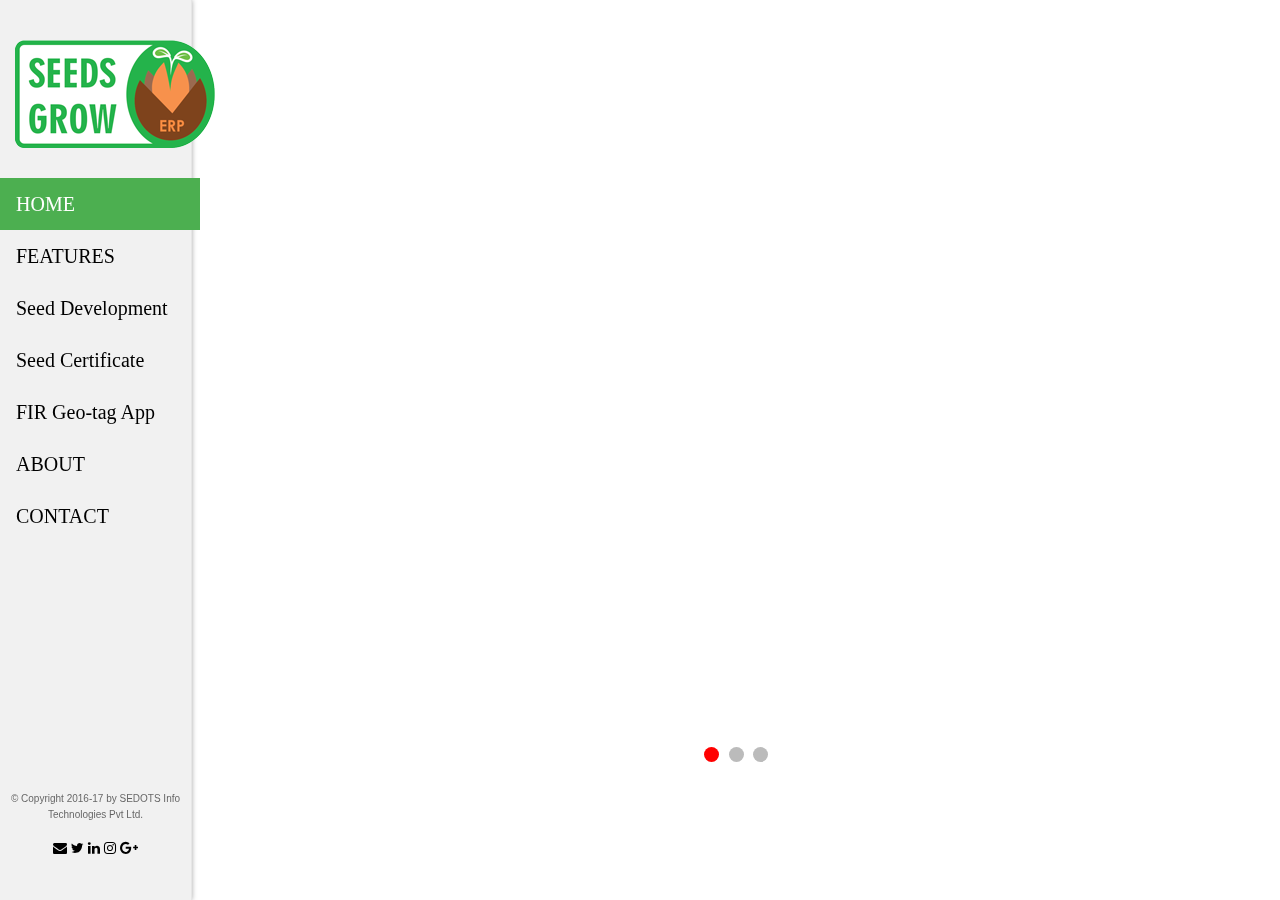
<file: index.html>
<!DOCTYPE html>
<!--[if lt IE 7]>      <html class="no-js lt-ie9 lt-ie8 lt-ie7"> <![endif]-->
<!--[if IE 7]>         <html class="no-js lt-ie9 lt-ie8"> <![endif]-->
<!--[if IE 8]>         <html class="no-js lt-ie9"> <![endif]-->
<!--[if gt IE 8]><!--> <html class="no-js"> <!--<![endif]-->
	<head>
	<meta charset="utf-8">
	<meta http-equiv="X-UA-Compatible" content="IE=edge">
	<title>Blend &mdash; Free HTML5 Bootstrap Website Template by FreeHTML5.co</title>
	<meta name="viewport" content="width=device-width, initial-scale=1">
	<meta name="description" content="Free HTML5 Website Template by FreeHTML5.co" />
	<meta name="keywords" content="free html5, free template, free bootstrap, free website template, html5, css3, mobile first, responsive" />
	<meta name="author" content="FreeHTML5.co" />

  	<!-- 
	//////////////////////////////////////////////////////

	FREE HTML5 TEMPLATE 
	DESIGNED & DEVELOPED by FreeHTML5.co
		
	Website: 		http://freehtml5.co/
	Email: 			info@freehtml5.co
	Twitter: 		http://twitter.com/fh5co
	Facebook: 		https://www.facebook.com/fh5co

	//////////////////////////////////////////////////////
	-->

  	<!-- Facebook and Twitter integration -->
	<meta property="og:title" content=""/>
	<meta property="og:image" content=""/>
	<meta property="og:url" content=""/>
	<meta property="og:site_name" content=""/>
	<meta property="og:description" content=""/>
	<meta name="twitter:title" content="" />
	<meta name="twitter:image" content="" />
	<meta name="twitter:url" content="" />
	<meta name="twitter:card" content="" />

	<!-- Place favicon.ico and apple-touch-icon.png in the root directory -->
	<link rel="shortcut icon" href="favicon.ico">

	<link href='https://fonts.googleapis.com/css?family=Roboto:400,300,600,400italic,700' rel='stylesheet' type='text/css'>
	<link href='https://fonts.googleapis.com/css?family=Montserrat:400,700' rel='stylesheet' type='text/css'>
	
	<!-- Animate.css -->
	<link rel="stylesheet" href="css/animate.css">
	<!-- Icomoon Icon Fonts-->
	<link rel="stylesheet" href="css/icomoon.css">
	<!-- Bootstrap  -->
	<link rel="stylesheet" href="css/bootstrap.css">
	<!-- Owl Carousel -->
	<link rel="stylesheet" href="css/owl.carousel.min.css">
	<link rel="stylesheet" href="css/owl.theme.default.min.css">
	<!-- Theme style  -->
	<link rel="stylesheet" href="css/style.css">

	<!-- Modernizr JS -->
	<script src="js/modernizr-2.6.2.min.js"></script>
	<!-- FOR IE9 below -->
	<!--[if lt IE 9]>
	<script src="js/respond.min.js"></script>
	<![endif]-->

</head>

<body>
<div id="fh5co-page">
		<a href="#" class="js-fh5co-nav-toggle fh5co-nav-toggle"><i></i></a>
	<aside id="fh5co-aside" role="complementary" class="border js-fullheight">

			<h1 id="fh5co-logo"><a href="index.html"><img src="logo_seedsgrow.png" alt="seedsgrow" hspace="15"></a></h1>
			 <nav id="fh5co-main-menu" role="navigation">
<ul>
  <li ><a class="active"  href="index.html">HOME</a></li>
  <li><a href="portfolio.html">FEATURES</a></li>
  <li><a href="about.html">Seed Development</a></li>
  <li><a href="certificate.html">Seed Certificate</a></li>
    <li><a href="fir.html">FIR Geo-tag App </a></li>
	<li><a href="about1.html">ABOUT</a></li>
	<li><a href="contact.html">CONTACT</a></li>
</ul>	
	
</nav>

		<div class="fh5co-footer">
						</br></br></br></br><p class=" peo">&copy; Copyright 2016-17 by SEDOTS Info Technologies Pvt Ltd.</p>
							
							<a href="#"><i class="icon-envelope"></i></a>
							<a href="#"><i class="icon-twitter"></i></a>
							<a href="#"><i class="icon-linkedin"></i></a>
							<a href="#"><i class="icon-instagram"></i></a>
							<a href="#"><i class="icon-google-plus"></i></a>
						</div>
						
		</aside>
<div id="fh5co-main">

<div class="slideshow-container">

<div class="mySlides fade">
  
  <img src="seed.jpg" class="image1">
  <div class="text">PRODUCTIONSeed Production, Seed Processing and Seed Stock Management<br></div>
</div>

<div class="mySlides fade">
 
  <img src="seeds2.jpg" class="image1" >
  <div class="text">Field Inspection (FIR) Mobile AppHigh End FIR App enabling better control on Field Inspection</div>
</div>

<div class="mySlides fade">

   
	<img src="seeds3.jpg" class="image1">
 <div class="text">State of Art MIS ReportsProduction Program, Stock, Quality, Seed Sales & Marketing Reports</div>
</div>
</div>

<div style="text-align:center">
  <span class="dot"></span> 
  <span class="dot"></span> 
  <span class="dot"></span> 
	</div>
</div></div>
<script>
var slideIndex = 0;
showSlides();

function showSlides() {
    var i;
    var slides = document.getElementsByClassName("mySlides");
    var dots = document.getElementsByClassName("dot");
    for (i = 0; i < slides.length; i++) {
       slides[i].style.display = "none";  
    }
    slideIndex++;
    if (slideIndex > slides.length) {slideIndex = 1}    
    for (i = 0; i < dots.length; i++) {
        dots[i].className = dots[i].className.replace(" active", "");
    }
    slides[slideIndex-1].style.display = "block";  
    dots[slideIndex-1].className += " active";
    setTimeout(showSlides, 4000); // Change image every 2 seconds
}
</script>


			

		


	<!-- jQuery -->
	<script src="js/jquery.min.js"></script>
	<!-- jQuery Easing -->
	<script src="js/jquery.easing.1.3.js"></script>
	<!-- Bootstrap -->
	<script src="js/bootstrap.min.js"></script>
	<!-- Carousel -->
	<script src="js/owl.carousel.min.js"></script>
	<!-- Stellar -->
	<script src="js/jquery.stellar.min.js"></script>
	<!-- Waypoints -->
	<script src="js/jquery.waypoints.min.js"></script>
	<!-- Counters -->
	<script src="js/jquery.countTo.js"></script>
	
	
	<!-- MAIN JS -->
	<script src="js/main.js"></script>

	</body>
</html>
</file>
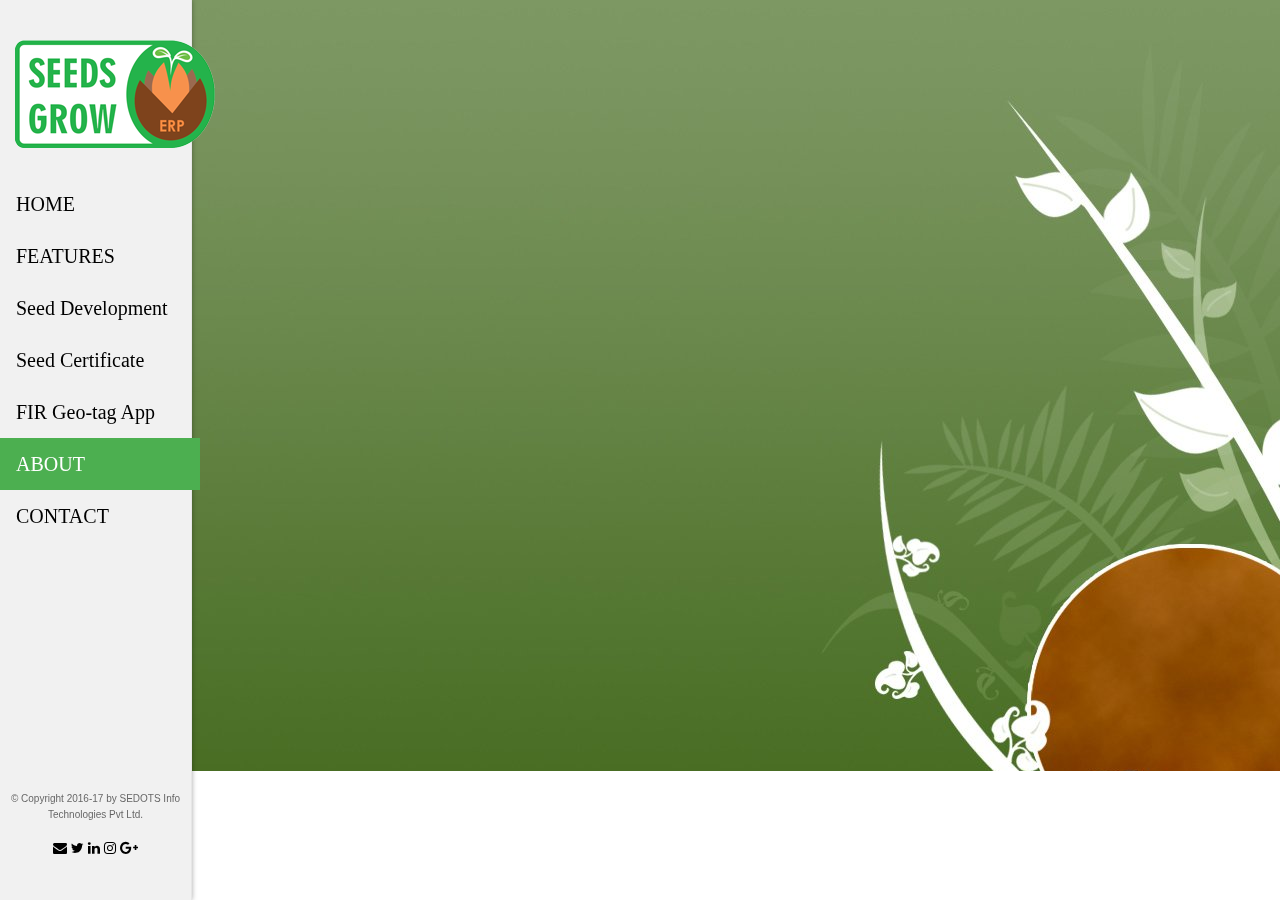
<file: about1.html>
<!DOCTYPE html>
<!--[if lt IE 7]>      <html class="no-js lt-ie9 lt-ie8 lt-ie7"> <![endif]-->
<!--[if IE 7]>         <html class="no-js lt-ie9 lt-ie8"> <![endif]-->
<!--[if IE 8]>         <html class="no-js lt-ie9"> <![endif]-->
<!--[if gt IE 8]><!--> <html class="no-js"> <!--<![endif]-->
	<head>
	<meta charset="utf-8">
	<meta http-equiv="X-UA-Compatible" content="IE=edge">
	<title>Blend &mdash; Free HTML5 Bootstrap Website Template by FreeHTML5.co</title>
	<meta name="viewport" content="width=device-width, initial-scale=1">
	<meta name="description" content="Free HTML5 Website Template by FreeHTML5.co" />
	<meta name="keywords" content="free html5, free template, free bootstrap, free website template, html5, css3, mobile first, responsive" />
	<meta name="author" content="FreeHTML5.co" />

  <!-- 
	//////////////////////////////////////////////////////

	FREE HTML5 TEMPLATE 
	DESIGNED & DEVELOPED by FreeHTML5.co
		
	Website: 		http://freehtml5.co/
	Email: 			info@freehtml5.co
	Twitter: 		http://twitter.com/fh5co
	Facebook: 		https://www.facebook.com/fh5co

	//////////////////////////////////////////////////////
	 -->

  	<!-- Facebook and Twitter integration -->
	<meta property="og:title" content=""/>
	<meta property="og:image" content=""/>
	<meta property="og:url" content=""/>
	<meta property="og:site_name" content=""/>
	<meta property="og:description" content=""/>
	<meta name="twitter:title" content="" />
	<meta name="twitter:image" content="" />
	<meta name="twitter:url" content="" />
	<meta name="twitter:card" content="" />

	<!-- Place favicon.ico and apple-touch-icon.png in the root directory -->
	<link rel="shortcut icon" href="favicon.ico">
	<link href='https://fonts.googleapis.com/css?family=Roboto:400,300,600,400italic,700' rel='stylesheet' type='text/css'>
	<link href='https://fonts.googleapis.com/css?family=Montserrat:400,700' rel='stylesheet' type='text/css'>
	
	<!-- Animate.css -->
	<link rel="stylesheet" href="css/animate.css">
	<!-- Icomoon Icon Fonts-->
	<link rel="stylesheet" href="css/icomoon.css">
	<!-- Bootstrap  -->
	<link rel="stylesheet" href="css/bootstrap.css">
	<!-- Owl Carousel -->
	<link rel="stylesheet" href="css/owl.carousel.min.css">
	<link rel="stylesheet" href="css/owl.theme.default.min.css">
	<!-- Theme style  -->
	<link rel="stylesheet" href="css/style.css">

	<!-- Modernizr JS -->
	<script src="js/modernizr-2.6.2.min.js"></script>
	<!-- FOR IE9 below -->
	<!--[if lt IE 9]>
	<script src="js/respond.min.js"></script>
	<![endif]-->
    
	</head><body>

<div id="fh5co-page">
		<a href="#" class="js-fh5co-nav-toggle fh5co-nav-toggle"><i></i></a>
		<aside id="fh5co-aside" role="complementary" class="border js-fullheight">

			<h1 id="fh5co-logo"><a href="index.html"><img src="logo_seedsgrow.png" alt="seedsgrow" hspace="15"></a></h1>
			 <nav id="fh5co-main-menu" role="navigation">
<ul>
  <li ><a   href="index.html">HOME</a></li>
  <li><a href="portfolio.html">FEATURES</a></li>
  <li><a href="about.html">Seed Development</a></li>
  <li><a href="certificate.html">Seed Certificate</a></li>
    <li><a href="fir.html">FIR Geo-tag App </a></li>
	<li><a class="active" href="about1.html">ABOUT</a></li>
	<li><a href="contact.html">CONTACT</a></li>
</ul>	
	
</nav>

		<div class="fh5co-footer">
						</br></br></br></br><p class=" peo">&copy; Copyright 2016-17 by SEDOTS Info Technologies Pvt Ltd.</p>
							
							<a href="#"><i class="icon-envelope"></i></a>
							<a href="#"><i class="icon-twitter"></i></a>
							<a href="#"><i class="icon-linkedin"></i></a>
							<a href="#"><i class="icon-instagram"></i></a>
							<a href="#"><i class="icon-google-plus"></i></a>
						</div>
						
		</aside>
 	
		
		<div id="fh5co-main" class="pop1">
		<div class="fh5co-narrow-content2">
						<br><br><br><h2 class="fh5co-heading animate-box" data-animate-effect="fadeInLeft">ABOUT</h2>
						<p class="fh5co-lead animate-box" data-animate-effect="fadeInLeft">“SEEDSGROW-ERP” is an Innovative Agro Software developed by SEDOTS Info Technologies Private Limited to take care of all processes and operations in the seed production 
						life cycle of Seeds Development Companies and Corporations. It is at its best in providing necessary information to all its stakeholders
						for planning and decision making across the departments and branches of an Organization, which also supports to perform Operations and Management in an efficient and Systematic way.</p>
							</div>
					<div class="col-md-6 col-md-push-1 animate-box" data-animate-effect="fadeInLeft">
						
					</div>
				</div>
			
			</div>
</div>
	<!-- jQuery -->
	<script src="js/jquery.min.js"></script>
	<!-- jQuery Easing -->
	<script src="js/jquery.easing.1.3.js"></script>
	<!-- Bootstrap -->
	<script src="js/bootstrap.min.js"></script>
	<!-- Carousel -->
	<script src="js/owl.carousel.min.js"></script>
	<!-- Stellar -->
	<script src="js/jquery.stellar.min.js"></script>
	<!-- Waypoints -->
	<script src="js/jquery.waypoints.min.js"></script>
	<!-- Counters -->
	<script src="js/jquery.countTo.js"></script>
	
	
	
	<!-- MAIN JS -->
	<script src="js/main.js"></script>

	</body>
</html>
</file>
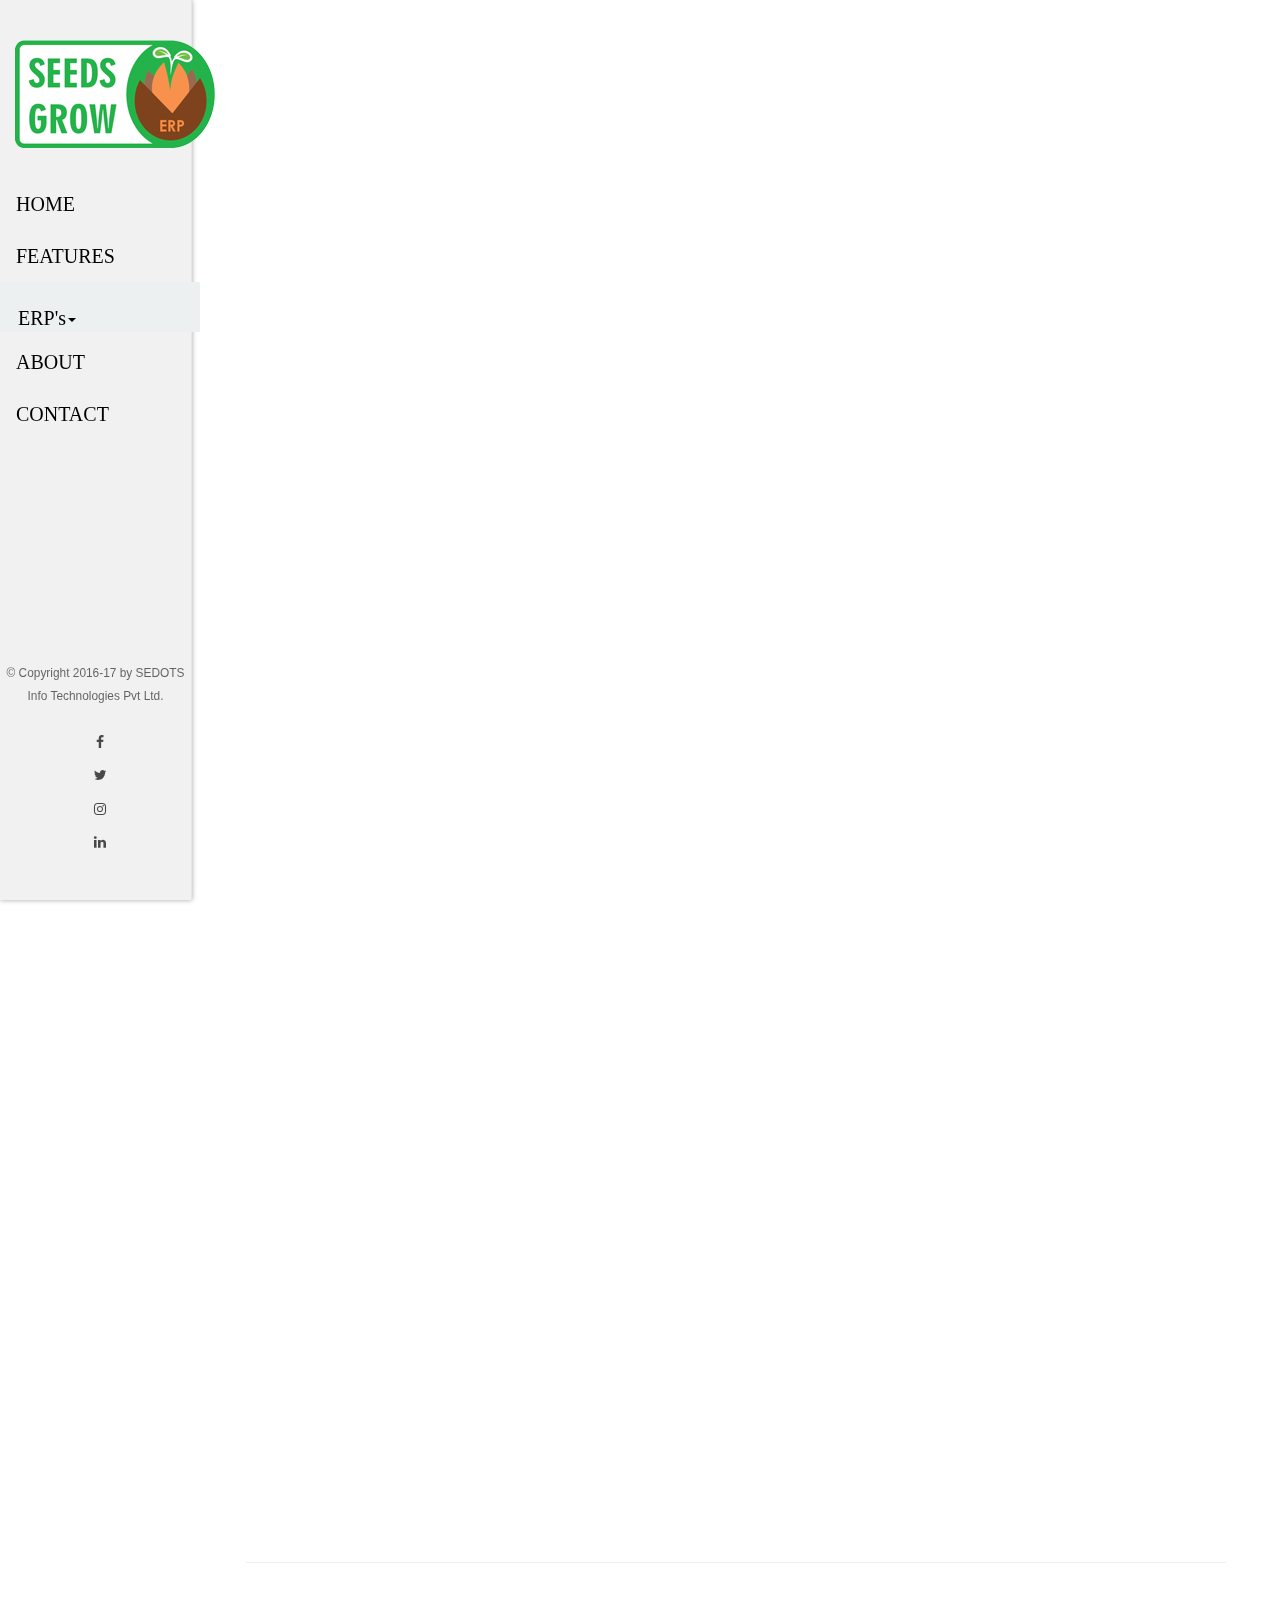
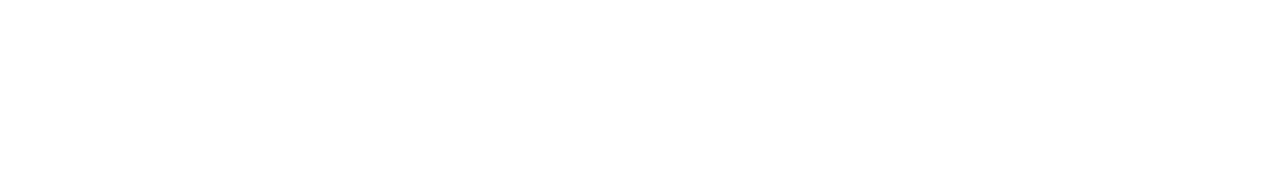
<file: erp.html>
<!DOCTYPE html>
<!--[if lt IE 7]>      <html class="no-js lt-ie9 lt-ie8 lt-ie7"> <![endif]-->
<!--[if IE 7]>         <html class="no-js lt-ie9 lt-ie8"> <![endif]-->
<!--[if IE 8]>         <html class="no-js lt-ie9"> <![endif]-->
<!--[if gt IE 8]><!--> <html class="no-js"> <!--<![endif]-->
	<head>
	<meta charset="utf-8">
	<meta http-equiv="X-UA-Compatible" content="IE=edge">
	<title>Blend &mdash; Free HTML5 Bootstrap Website Template by FreeHTML5.co</title>
	<meta name="viewport" content="width=device-width, initial-scale=1">
	<meta name="description" content="Free HTML5 Website Template by FreeHTML5.co" />
	<meta name="keywords" content="free html5, free template, free bootstrap, free website template, html5, css3, mobile first, responsive" />
	<meta name="author" content="FreeHTML5.co" />

  <!-- 
	//////////////////////////////////////////////////////

	FREE HTML5 TEMPLATE 
	DESIGNED & DEVELOPED by FreeHTML5.co
		
	Website: 		http://freehtml5.co/
	Email: 			info@freehtml5.co
	Twitter: 		http://twitter.com/fh5co
	Facebook: 		https://www.facebook.com/fh5co

	//////////////////////////////////////////////////////
	 -->

  	<!-- Facebook and Twitter integration -->
	<meta property="og:title" content=""/>
	<meta property="og:image" content=""/>
	<meta property="og:url" content=""/>
	<meta property="og:site_name" content=""/>
	<meta property="og:description" content=""/>
	<meta name="twitter:title" content="" />
	<meta name="twitter:image" content="" />
	<meta name="twitter:url" content="" />
	<meta name="twitter:card" content="" />

	<!-- Place favicon.ico and apple-touch-icon.png in the root directory -->
	<link rel="shortcut icon" href="favicon.ico">

	<link href='https://fonts.googleapis.com/css?family=Roboto:400,300,600,400italic,700' rel='stylesheet' type='text/css'>
	<link href='https://fonts.googleapis.com/css?family=Montserrat:400,700' rel='stylesheet' type='text/css'>
	
	<!-- Animate.css -->
	<link rel="stylesheet" href="css/animate.css">
	<!-- Icomoon Icon Fonts-->
	<link rel="stylesheet" href="css/icomoon.css">
	<!-- Bootstrap  -->
	<link rel="stylesheet" href="css/bootstrap.css">
	<!-- Owl Carousel -->
	<link rel="stylesheet" href="css/owl.carousel.min.css">
	<link rel="stylesheet" href="css/owl.theme.default.min.css">
	<!-- Theme style  -->
	<link rel="stylesheet" href="css/style.css">

	<!-- Modernizr JS -->
	<script src="js/modernizr-2.6.2.min.js"></script>
	<!-- FOR IE9 below -->
	<!--[if lt IE 9]>
	<script src="js/respond.min.js"></script>
	<![endif]-->
	<style>.a {
    width: auto;
    border: 1.5px solid black;
}
</style>
	</head>
	<body>

<div id="fh5co-page">
		<a href="#" class="js-fh5co-nav-toggle fh5co-nav-toggle"><i></i></a>
		<aside id="fh5co-aside" role="complementary" class="border js-fullheight">

			<h1 id="fh5co-logo"><a href="index.html"><img src="logo_seedsgrow.png" alt="seedsgrow" hspace="15"></a></h1>
			 <nav id="fh5co-main-menu" role="navigation">
<ul>
  <li ><a   href="index.html">HOME</a></li>
  <li><a href="portfolio.html">FEATURES</a></li>
<div class="dropdown">
   <button onclick="myFunction()" class="dropbtn"><a  href="erp.html">ERP's</a><span class="caret"></span></button>
   <div id="myDropdown" class="dropdown-content">
  <li>
 <a  href="about.html">SEEDSGROW-SDC ERP</a>
  <a  href="#">SEEDSGROW-SCA ERP</a>			
  <a href="#">FIR- SCA</a>
  <a href="#">FIR- SDC</a>
  </li></div></div>
<li><a href="about1.html">ABOUT</a></li>
	<li><a href="contact.html">CONTACT</a></li>
</ul>			
</nav>
			<div class="fh5co-footer">
				<p><small>&copy; Copyright 2016-17 by SEDOTS Info Technologies Pvt Ltd.</small></p>
				   <ul> <li><a href="#"><i class="icon-facebook"></i></a></li>
					<li><a href="#"><i class="icon-twitter"></i></a></li>
					<li><a href="#"><i class="icon-instagram"></i></a></li>
					<li><a href="#"><i class="icon-linkedin"></i></a></li>
				</ul>
			</div>
		</aside>

		<div id="fh5co-main">

			<div class="fh5co-narrow-content">
				<div class="row">
					
					<center>	<h2 class="fh5co-heading animate-box" data-animate-effect="fadeInLeft"><u>ERP's</u></h2>
						<p class="fh5co animate-box" data-animate-effect="fadeInLeft">Modules of SEEDSGROW ERP Software</p></center>
						</div>
					<div class="col-md-6 col-md-push-1 animate-box" data-animate-effect="fadeInLeft">
						
						</div>
			</div> <script>

function myFunction() {
    document.getElementById("myDropdown").classList.toggle("show");
}

window.onclick = function(event) {
  if (!event.target.matches('.dropbtn')) {

    var dropdowns = document.getElementsByClassName("dropdown-content");
    var i;
    for (i = 0; i < dropdowns.length; i++) {
      var openDropdown = dropdowns[i];
      if (openDropdown.classList.contains('show')) {
        openDropdown.classList.remove('show');
      }
    }
  }
}
</script>					

 <!-- ################################################################################################ -->
  <!-- ################################################################################################ -->
  <!-- ################################################################################################ -->
  <div>    
  <div class="fh5co-narrow-content  animate-box fh5co-border-bottom" data-animate-effect="fadeInLeft">
				

				<div class="row">
					<div class="col-md-4 fh5co-staff ">
						
						<h3 ><a href="index.html">SEEDSGROW-SDC ERP</h3></a>
						
					</div>
					</div>
				<br>
			<div class="row">
					<div class="col-md-4 fh5co-staff">
						
						<h3><a href="index.html" >SEEDSGROW-SCA ERP</h3></a>
						
					</div>
					
				</div><br>
				<div class="row">
					<div class="col-md-4 fh5co-staff">
						
						<h3><a href="index.html">FIR-SCA</h3></a>
						
					</div>
					
				</div><br>
<div class="row">
					<div class="col-md-4 fh5co-staff">
						
						<h3><a href="index.html">FIR-SDA</h3></a>
						
					</div>
					
				</div><br>
		</div>

			<div class="fh5co-narrow-content fh5co-border-bottom">
				<h2 class="fh5co-heading animate-box" data-animate-effect="fadeInLeft">This Is What <span>We Love To Do</span></h2>
				<div class="row">
					<div class="col-md-6">
						<div class="fh5co-feature animate-box" data-animate-effect="fadeInLeft">
							<div class="fh5co-icon">
								<i class="icon-strategy"></i>
							</div>
							<div class="fh5co-text">
								<h3>Strategy</h3>
								<p>Far far away, behind the word mountains, far from the countries Vokalia and Consonantia, there live the blind texts. </p>
							</div>
						</div>
					</div>
					<div class="col-md-6">
						<div class="fh5co-feature animate-box" data-animate-effect="fadeInLeft">
							<div class="fh5co-icon">
								<i class="icon-telescope"></i>
							</div>
							<div class="fh5co-text">
								<h3>Explore</h3>
								<p>Far far away, behind the word mountains, far from the countries Vokalia and Consonantia, there live the blind texts. </p>
							</div>
						</div>
					</div>

					<div class="col-md-6">
						<div class="fh5co-feature animate-box" data-animate-effect="fadeInLeft">
							<div class="fh5co-icon">
								<i class="icon-circle-compass"></i>
							</div>
							<div class="fh5co-text">
								<h3>Direction</h3>
								<p>Far far away, behind the word mountains, far from the countries Vokalia and Consonantia, there live the blind texts. </p>
							</div>
						</div>
					</div>
					<div class="col-md-6">
						<div class="fh5co-feature animate-box" data-animate-effect="fadeInLeft">
							<div class="fh5co-icon">
								<i class="icon-tools-2"></i>
							</div>
							<div class="fh5co-text">
								<h3>Expertise</h3>
								<p>Far far away, behind the word mountains, far from the countries Vokalia and Consonantia, there live the blind texts. </p>
							</div>
						</div>
					</div>

				</div>
			</div>
		

			<div class="fh5co-narrow-content">
				<div class="row">
					<div class="col-md-4 animate-box" data-animate-effect="fadeInLeft">
						<h1 class="fh5co-heading-colored">Get in touch</h1>
					</div>
				</div>
				<div class="row">
					<div class="col-md-12 animate-box" data-animate-effect="fadeInLeft">
						<p class="fh5co-lead">Separated they live in Bookmarksgrove right at the coast of the Semantics, a large language ocean.</p>
						<p><a href="#" class="btn btn-primary btn-outline">Learn More</a></p>
					</div>	
				</div>
			</div>

		</div></div>


	<!-- jQuery -->
	<script src="js/jquery.min.js"></script>
	<!-- jQuery Easing -->
	<script src="js/jquery.easing.1.3.js"></script>
	<!-- Bootstrap -->
	<script src="js/bootstrap.min.js"></script>
	<!-- Carousel -->
	<script src="js/owl.carousel.min.js"></script>
	<!-- Stellar -->
	<script src="js/jquery.stellar.min.js"></script>
	<!-- Waypoints -->
	<script src="js/jquery.waypoints.min.js"></script>
	<!-- Counters -->
	<script src="js/jquery.countTo.js"></script>
	
	
	<!-- MAIN JS -->
	<script src="js/main.js"></script>

	</body>
</html>
</file>
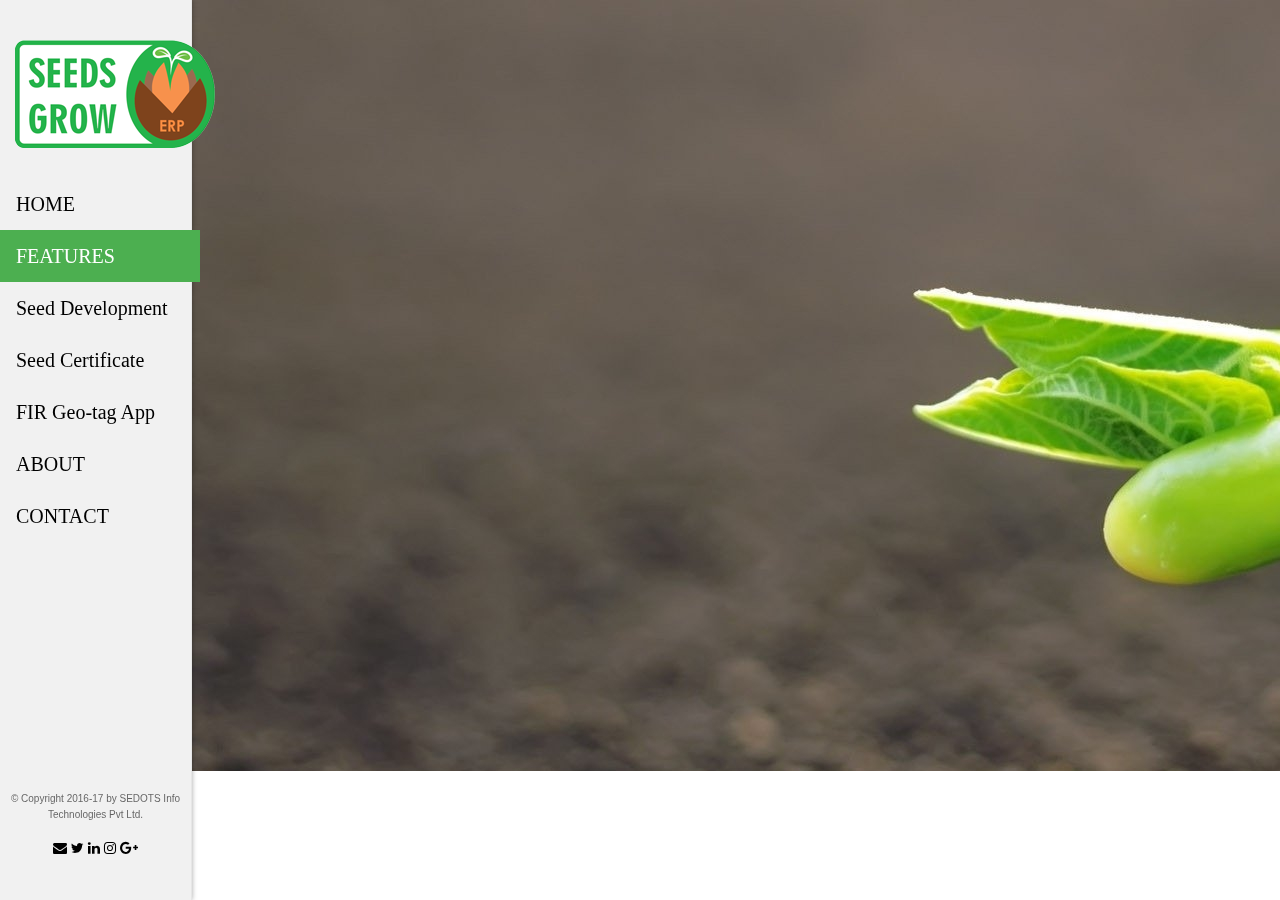
<file: portfolio.html>
<!DOCTYPE html>
<!--[if lt IE 7]>      <html class="no-js lt-ie9 lt-ie8 lt-ie7"> <![endif]-->
<!--[if IE 7]>         <html class="no-js lt-ie9 lt-ie8"> <![endif]-->
<!--[if IE 8]>         <html class="no-js lt-ie9"> <![endif]-->
<!--[if gt IE 8]><!--> <html class="no-js"> <!--<![endif]-->
	<head>
	<meta charset="utf-8">
	<meta http-equiv="X-UA-Compatible" content="IE=edge">
	<title>Blend &mdash; Free HTML5 Bootstrap Website Template by FreeHTML5.co</title>
	<meta name="viewport" content="width=device-width, initial-scale=1">
	<meta name="description" content="Free HTML5 Website Template by FreeHTML5.co" />
	<meta name="keywords" content="free html5, free template, free bootstrap, free website template, html5, css3, mobile first, responsive" />
	<meta name="author" content="FreeHTML5.co" />

  <!-- 
	//////////////////////////////////////////////////////

	FREE HTML5 TEMPLATE 
	DESIGNED & DEVELOPED by FreeHTML5.co
		
	Website: 		http://freehtml5.co/
	Email: 			info@freehtml5.co
	Twitter: 		http://twitter.com/fh5co
	Facebook: 		https://www.facebook.com/fh5co

	//////////////////////////////////////////////////////
	 -->

  	<!-- Facebook and Twitter integration -->
	<meta property="og:title" content=""/>
	<meta property="og:image" content=""/>
	<meta property="og:url" content=""/>
	<meta property="og:site_name" content=""/>
	<meta property="og:description" content=""/>
	<meta name="twitter:title" content="" />
	<meta name="twitter:image" content="" />
	<meta name="twitter:url" content="" />
	<meta name="twitter:card" content="" />

	<!-- Place favicon.ico and apple-touch-icon.png in the root directory -->
	<link rel="shortcut icon" href="favicon.ico">
	<link href='https://fonts.googleapis.com/css?family=Roboto:400,300,600,400italic,700' rel='stylesheet' type='text/css'>
	<link href='https://fonts.googleapis.com/css?family=Montserrat:400,700' rel='stylesheet' type='text/css'>
	
	<!-- Animate.css -->
	<link rel="stylesheet" href="css/animate.css">
	<!-- Icomoon Icon Fonts-->
	<link rel="stylesheet" href="css/icomoon.css">
	<!-- Bootstrap  -->
	<link rel="stylesheet" href="css/bootstrap.css">
	<!-- Owl Carousel -->
	<link rel="stylesheet" href="css/owl.carousel.min.css">
	<link rel="stylesheet" href="css/owl.theme.default.min.css">
	<!-- Theme style  -->
	<link rel="stylesheet" href="css/style.css">

	<!-- Modernizr JS -->
	<script src="js/modernizr-2.6.2.min.js"></script>
	<!-- FOR IE9 below -->
	<!--[if lt IE 9]>
	<script src="js/respond.min.js"></script>
	<![endif]-->
    
	</head><body>

<div id="fh5co-page">
		<a href="#" class="js-fh5co-nav-toggle fh5co-nav-toggle"><i></i></a>
		<aside id="fh5co-aside" role="complementary" class="border js-fullheight">

			<h1 id="fh5co-logo"><a href="index.html"><img src="logo_seedsgrow.png" alt="seedsgrow" hspace="15"></a></h1>
			 <nav id="fh5co-main-menu" role="navigation">
<ul>
  <li ><a   href="index.html">HOME</a></li>
  <li><a class="active" href="portfolio.html">FEATURES</a></li>
  <li><a href="about.html">Seed Development</a></li>
  <li><a href="certificate.html">Seed Certificate</a></li>
    <li><a href="fir.html">FIR Geo-tag App </a></li>
	<li><a href="about1.html">ABOUT</a></li>
	<li><a href="contact.html">CONTACT</a></li>
</ul>	
	
</nav>

		<div class="fh5co-footer">
						</br></br></br></br><p class=" peo">&copy; Copyright 2016-17 by SEDOTS Info Technologies Pvt Ltd.</p>
							
							<a href="#"><i class="icon-envelope"></i></a>
							<a href="#"><i class="icon-twitter"></i></a>
							<a href="#"><i class="icon-linkedin"></i></a>
							<a href="#"><i class="icon-instagram"></i></a>
							<a href="#"><i class="icon-google-plus"></i></a>
						</div>
						
		</aside>
 	
		
		<div id="fh5co-main" class="pop">
		
		<div class="fh5co-narrow-content1">
						<br><br><br><h2 class="fh5co-heading animate-box" data-animate-effect="fadeInLeft">Salient Features of SEEDSGROW-ERP</h2>
						<p class="fh5co-lead animate-box" data-animate-effect="fadeInLeft">Real time Monitoring and Assessment of Seed Production

Implements Best Quality Control practices

Ensures Higher Seed Production

Efficient Sales and Marketing

Highly Integrated Centralized ERP System for Effective Decision Making

Improves the Financial Credibility of an Organization

Strengthens the Farmer services and relationships

HHD devices facilitate for weighment process at Weigh Bridge sending realtime information directly to central server

Helps Seed Certification Agencies (SCA) and field Supervisors to Monitor and Tracking of Seed Lot numbers at all stages of Production process

Encrypted ERP software with secure data

Promotes Organization readiness for future developments</p>
							</div>
					<div class="col-md-6 col-md-push-1 animate-box" data-animate-effect="fadeInLeft">
						
					</div>
				</div>
	>			
			</div>
</div>
	<!-- jQuery -->
	<script src="js/jquery.min.js"></script>
	<!-- jQuery Easing -->
	<script src="js/jquery.easing.1.3.js"></script>
	<!-- Bootstrap -->
	<script src="js/bootstrap.min.js"></script>
	<!-- Carousel -->
	<script src="js/owl.carousel.min.js"></script>
	<!-- Stellar -->
	<script src="js/jquery.stellar.min.js"></script>
	<!-- Waypoints -->
	<script src="js/jquery.waypoints.min.js"></script>
	<!-- Counters -->
	<script src="js/jquery.countTo.js"></script>
	
	
	
	<!-- MAIN JS -->
	<script src="js/main.js"></script>

	</body>
</html>
</file>
<file: css/icomoon.css>
@font-face {
    font-family: 'icomoon';
    src:    url('../fonts/icomoon/icomoon.eot?195opb');
    src:    url('../fonts/icomoon/icomoon.eot?195opb#iefix') format('embedded-opentype'),
        url('../fonts/icomoon/icomoon.ttf?195opb') format('truetype'),
        url('../fonts/icomoon/icomoon.woff?195opb') format('woff'),
        url('../fonts/icomoon/icomoon.svg?195opb#icomoon') format('svg');
    font-weight: normal;
    font-style: normal;
}

[class^="icon-"], [class*=" icon-"] {
    /* use !important to prevent issues with browser extensions that change fonts */
    font-family: 'icomoon' !important;
    speak: none;
    font-style: normal;
    font-weight: normal;
    font-variant: normal;
    text-transform: none;
    line-height: 1;

    /* Better Font Rendering =========== */
    -webkit-font-smoothing: antialiased;
    -moz-osx-font-smoothing: grayscale;
}

.icon-glass:before {
    content: "\f000";
}
.icon-music:before {
    content: "\f001";
}
.icon-search:before {
    content: "\f002";
}
.icon-envelope-o:before {
    content: "\f003";
}
.icon-heart:before {
    content: "\f004";
}
.icon-star:before {
    content: "\f005";
}
.icon-star-o:before {
    content: "\f006";
}
.icon-user:before {
    content: "\f007";
}
.icon-film:before {
    content: "\f008";
}
.icon-th-large:before {
    content: "\f009";
}
.icon-th:before {
    content: "\f00a";
}
.icon-th-list:before {
    content: "\f00b";
}
.icon-check:before {
    content: "\f00c";
}
.icon-close:before {
    content: "\f00d";
}
.icon-remove:before {
    content: "\f00d";
}
.icon-times:before {
    content: "\f00d";
}
.icon-search-plus:before {
    content: "\f00e";
}
.icon-search-minus:before {
    content: "\f010";
}
.icon-power-off:before {
    content: "\f011";
}
.icon-signal:before {
    content: "\f012";
}
.icon-cog:before {
    content: "\f013";
}
.icon-gear:before {
    content: "\f013";
}
.icon-trash-o:before {
    content: "\f014";
}
.icon-home:before {
    content: "\f015";
}
.icon-file-o:before {
    content: "\f016";
}
.icon-clock-o:before {
    content: "\f017";
}
.icon-road:before {
    content: "\f018";
}
.icon-download:before {
    content: "\f019";
}
.icon-arrow-circle-o-down:before {
    content: "\f01a";
}
.icon-arrow-circle-o-up:before {
    content: "\f01b";
}
.icon-inbox:before {
    content: "\f01c";
}
.icon-play-circle-o:before {
    content: "\f01d";
}
.icon-repeat:before {
    content: "\f01e";
}
.icon-rotate-right:before {
    content: "\f01e";
}
.icon-refresh:before {
    content: "\f021";
}
.icon-list-alt:before {
    content: "\f022";
}
.icon-lock:before {
    content: "\f023";
}
.icon-flag:before {
    content: "\f024";
}
.icon-headphones:before {
    content: "\f025";
}
.icon-volume-off:before {
    content: "\f026";
}
.icon-volume-down:before {
    content: "\f027";
}
.icon-volume-up:before {
    content: "\f028";
}
.icon-qrcode:before {
    content: "\f029";
}
.icon-barcode:before {
    content: "\f02a";
}
.icon-tag:before {
    content: "\f02b";
}
.icon-tags:before {
    content: "\f02c";
}
.icon-book:before {
    content: "\f02d";
}
.icon-bookmark:before {
    content: "\f02e";
}
.icon-print:before {
    content: "\f02f";
}
.icon-camera:before {
    content: "\f030";
}
.icon-font:before {
    content: "\f031";
}
.icon-bold:before {
    content: "\f032";
}
.icon-italic:before {
    content: "\f033";
}
.icon-text-height:before {
    content: "\f034";
}
.icon-text-width:before {
    content: "\f035";
}
.icon-align-left:before {
    content: "\f036";
}
.icon-align-center:before {
    content: "\f037";
}
.icon-align-right:before {
    content: "\f038";
}
.icon-align-justify:before {
    content: "\f039";
}
.icon-list:before {
    content: "\f03a";
}
.icon-dedent:before {
    content: "\f03b";
}
.icon-outdent:before {
    content: "\f03b";
}
.icon-indent:before {
    content: "\f03c";
}
.icon-video-camera:before {
    content: "\f03d";
}
.icon-image:before {
    content: "\f03e";
}
.icon-photo:before {
    content: "\f03e";
}
.icon-picture-o:before {
    content: "\f03e";
}
.icon-pencil:before {
    content: "\f040";
}
.icon-map-marker:before {
    content: "\f041";
}
.icon-adjust:before {
    content: "\f042";
}
.icon-tint:before {
    content: "\f043";
}
.icon-edit:before {
    content: "\f044";
}
.icon-pencil-square-o:before {
    content: "\f044";
}
.icon-share-square-o:before {
    content: "\f045";
}
.icon-check-square-o:before {
    content: "\f046";
}
.icon-arrows:before {
    content: "\f047";
}
.icon-step-backward:before {
    content: "\f048";
}
.icon-fast-backward:before {
    content: "\f049";
}
.icon-backward:before {
    content: "\f04a";
}
.icon-play:before {
    content: "\f04b";
}
.icon-pause:before {
    content: "\f04c";
}
.icon-stop:before {
    content: "\f04d";
}
.icon-forward:before {
    content: "\f04e";
}
.icon-fast-forward:before {
    content: "\f050";
}
.icon-step-forward:before {
    content: "\f051";
}
.icon-eject:before {
    content: "\f052";
}
.icon-chevron-left:before {
    content: "\f053";
}
.icon-chevron-right:before {
    content: "\f054";
}
.icon-plus-circle:before {
    content: "\f055";
}
.icon-minus-circle:before {
    content: "\f056";
}
.icon-times-circle:before {
    content: "\f057";
}
.icon-check-circle:before {
    content: "\f058";
}
.icon-question-circle:before {
    content: "\f059";
}
.icon-info-circle:before {
    content: "\f05a";
}
.icon-crosshairs:before {
    content: "\f05b";
}
.icon-times-circle-o:before {
    content: "\f05c";
}
.icon-check-circle-o:before {
    content: "\f05d";
}
.icon-ban:before {
    content: "\f05e";
}
.icon-arrow-left:before {
    content: "\f060";
}
.icon-arrow-right:before {
    content: "\f061";
}
.icon-arrow-up:before {
    content: "\f062";
}
.icon-arrow-down:before {
    content: "\f063";
}
.icon-mail-forward:before {
    content: "\f064";
}
.icon-share:before {
    content: "\f064";
}
.icon-expand:before {
    content: "\f065";
}
.icon-compress:before {
    content: "\f066";
}
.icon-plus:before {
    content: "\f067";
}
.icon-minus:before {
    content: "\f068";
}
.icon-asterisk:before {
    content: "\f069";
}
.icon-exclamation-circle:before {
    content: "\f06a";
}
.icon-gift:before {
    content: "\f06b";
}
.icon-leaf:before {
    content: "\f06c";
}
.icon-fire:before {
    content: "\f06d";
}
.icon-eye:before {
    content: "\f06e";
}
.icon-eye-slash:before {
    content: "\f070";
}
.icon-exclamation-triangle:before {
    content: "\f071";
}
.icon-warning:before {
    content: "\f071";
}
.icon-plane:before {
    content: "\f072";
}
.icon-calendar:before {
    content: "\f073";
}
.icon-random:before {
    content: "\f074";
}
.icon-comment:before {
    content: "\f075";
}
.icon-magnet:before {
    content: "\f076";
}
.icon-chevron-up:before {
    content: "\f077";
}
.icon-chevron-down:before {
    content: "\f078";
}
.icon-retweet:before {
    content: "\f079";
}
.icon-shopping-cart:before {
    content: "\f07a";
}
.icon-folder:before {
    content: "\f07b";
}
.icon-folder-open:before {
    content: "\f07c";
}
.icon-arrows-v:before {
    content: "\f07d";
}
.icon-arrows-h:before {
    content: "\f07e";
}
.icon-bar-chart:before {
    content: "\f080";
}
.icon-bar-chart-o:before {
    content: "\f080";
}
.icon-twitter-square:before {
    content: "\f081";
}
.icon-facebook-square:before {
    content: "\f082";
}
.icon-camera-retro:before {
    content: "\f083";
}
.icon-key:before {
    content: "\f084";
}
.icon-cogs:before {
    content: "\f085";
}
.icon-gears:before {
    content: "\f085";
}
.icon-comments:before {
    content: "\f086";
}
.icon-thumbs-o-up:before {
    content: "\f087";
}
.icon-thumbs-o-down:before {
    content: "\f088";
}
.icon-star-half:before {
    content: "\f089";
}
.icon-heart-o:before {
    content: "\f08a";
}
.icon-sign-out:before {
    content: "\f08b";
}
.icon-linkedin-square:before {
    content: "\f08c";
}
.icon-thumb-tack:before {
    content: "\f08d";
}
.icon-external-link:before {
    content: "\f08e";
}
.icon-sign-in:before {
    content: "\f090";
}
.icon-trophy:before {
    content: "\f091";
}
.icon-github-square:before {
    content: "\f092";
}
.icon-upload:before {
    content: "\f093";
}
.icon-lemon-o:before {
    content: "\f094";
}
.icon-phone:before {
    content: "\f095";
}
.icon-square-o:before {
    content: "\f096";
}
.icon-bookmark-o:before {
    content: "\f097";
}
.icon-phone-square:before {
    content: "\f098";
}
.icon-twitter:before {
    content: "\f099";
}
.icon-facebook:before {
    content: "\f09a";
}
.icon-facebook-f:before {
    content: "\f09a";
}
.icon-github:before {
    content: "\f09b";
}
.icon-unlock:before {
    content: "\f09c";
}
.icon-credit-card:before {
    content: "\f09d";
}
.icon-feed:before {
    content: "\f09e";
}
.icon-rss:before {
    content: "\f09e";
}
.icon-hdd-o:before {
    content: "\f0a0";
}
.icon-bullhorn:before {
    content: "\f0a1";
}
.icon-bell-o:before {
    content: "\f0a2";
}
.icon-certificate:before {
    content: "\f0a3";
}
.icon-hand-o-right:before {
    content: "\f0a4";
}
.icon-hand-o-left:before {
    content: "\f0a5";
}
.icon-hand-o-up:before {
    content: "\f0a6";
}
.icon-hand-o-down:before {
    content: "\f0a7";
}
.icon-arrow-circle-left:before {
    content: "\f0a8";
}
.icon-arrow-circle-right:before {
    content: "\f0a9";
}
.icon-arrow-circle-up:before {
    content: "\f0aa";
}
.icon-arrow-circle-down:before {
    content: "\f0ab";
}
.icon-globe:before {
    content: "\f0ac";
}
.icon-wrench:before {
    content: "\f0ad";
}
.icon-tasks:before {
    content: "\f0ae";
}
.icon-filter:before {
    content: "\f0b0";
}
.icon-briefcase:before {
    content: "\f0b1";
}
.icon-arrows-alt:before {
    content: "\f0b2";
}
.icon-group:before {
    content: "\f0c0";
}
.icon-users:before {
    content: "\f0c0";
}
.icon-chain:before {
    content: "\f0c1";
}
.icon-link:before {
    content: "\f0c1";
}
.icon-cloud:before {
    content: "\f0c2";
}
.icon-flask:before {
    content: "\f0c3";
}
.icon-cut:before {
    content: "\f0c4";
}
.icon-scissors:before {
    content: "\f0c4";
}
.icon-copy:before {
    content: "\f0c5";
}
.icon-files-o:before {
    content: "\f0c5";
}
.icon-paperclip:before {
    content: "\f0c6";
}
.icon-floppy-o:before {
    content: "\f0c7";
}
.icon-save:before {
    content: "\f0c7";
}
.icon-square:before {
    content: "\f0c8";
}
.icon-bars:before {
    content: "\f0c9";
}
.icon-navicon:before {
    content: "\f0c9";
}
.icon-reorder:before {
    content: "\f0c9";
}
.icon-list-ul:before {
    content: "\f0ca";
}
.icon-list-ol:before {
    content: "\f0cb";
}
.icon-strikethrough:before {
    content: "\f0cc";
}
.icon-underline:before {
    content: "\f0cd";
}
.icon-table:before {
    content: "\f0ce";
}
.icon-magic:before {
    content: "\f0d0";
}
.icon-truck:before {
    content: "\f0d1";
}
.icon-pinterest:before {
    content: "\f0d2";
}
.icon-pinterest-square:before {
    content: "\f0d3";
}
.icon-google-plus-square:before {
    content: "\f0d4";
}
.icon-google-plus:before {
    content: "\f0d5";
}
.icon-money:before {
    content: "\f0d6";
}
.icon-caret-down:before {
    content: "\f0d7";
}
.icon-caret-up:before {
    content: "\f0d8";
}
.icon-caret-left:before {
    content: "\f0d9";
}
.icon-caret-right:before {
    content: "\f0da";
}
.icon-columns:before {
    content: "\f0db";
}
.icon-sort:before {
    content: "\f0dc";
}
.icon-unsorted:before {
    content: "\f0dc";
}
.icon-sort-desc:before {
    content: "\f0dd";
}
.icon-sort-down:before {
    content: "\f0dd";
}
.icon-sort-asc:before {
    content: "\f0de";
}
.icon-sort-up:before {
    content: "\f0de";
}
.icon-envelope:before {
    content: "\f0e0";
}
.icon-linkedin:before {
    content: "\f0e1";
}
.icon-rotate-left:before {
    content: "\f0e2";
}
.icon-undo:before {
    content: "\f0e2";
}
.icon-gavel:before {
    content: "\f0e3";
}
.icon-legal:before {
    content: "\f0e3";
}
.icon-dashboard:before {
    content: "\f0e4";
}
.icon-tachometer:before {
    content: "\f0e4";
}
.icon-comment-o:before {
    content: "\f0e5";
}
.icon-comments-o:before {
    content: "\f0e6";
}
.icon-bolt:before {
    content: "\f0e7";
}
.icon-flash:before {
    content: "\f0e7";
}
.icon-sitemap:before {
    content: "\f0e8";
}
.icon-umbrella:before {
    content: "\f0e9";
}
.icon-clipboard:before {
    content: "\f0ea";
}
.icon-paste:before {
    content: "\f0ea";
}
.icon-lightbulb-o:before {
    content: "\f0eb";
}
.icon-exchange:before {
    content: "\f0ec";
}
.icon-cloud-download:before {
    content: "\f0ed";
}
.icon-cloud-upload:before {
    content: "\f0ee";
}
.icon-user-md:before {
    content: "\f0f0";
}
.icon-stethoscope:before {
    content: "\f0f1";
}
.icon-suitcase:before {
    content: "\f0f2";
}
.icon-bell:before {
    content: "\f0f3";
}
.icon-coffee:before {
    content: "\f0f4";
}
.icon-cutlery:before {
    content: "\f0f5";
}
.icon-file-text-o:before {
    content: "\f0f6";
}
.icon-building-o:before {
    content: "\f0f7";
}
.icon-hospital-o:before {
    content: "\f0f8";
}
.icon-ambulance:before {
    content: "\f0f9";
}
.icon-medkit:before {
    content: "\f0fa";
}
.icon-fighter-jet:before {
    content: "\f0fb";
}
.icon-beer:before {
    content: "\f0fc";
}
.icon-h-square:before {
    content: "\f0fd";
}
.icon-plus-square:before {
    content: "\f0fe";
}
.icon-angle-double-left:before {
    content: "\f100";
}
.icon-angle-double-right:before {
    content: "\f101";
}
.icon-angle-double-up:before {
    content: "\f102";
}
.icon-angle-double-down:before {
    content: "\f103";
}
.icon-angle-left:before {
    content: "\f104";
}
.icon-angle-right:before {
    content: "\f105";
}
.icon-angle-up:before {
    content: "\f106";
}
.icon-angle-down:before {
    content: "\f107";
}
.icon-desktop:before {
    content: "\f108";
}
.icon-laptop:before {
    content: "\f109";
}
.icon-tablet:before {
    content: "\f10a";
}
.icon-mobile:before {
    content: "\f10b";
}
.icon-mobile-phone:before {
    content: "\f10b";
}
.icon-circle-o:before {
    content: "\f10c";
}
.icon-quote-left:before {
    content: "\f10d";
}
.icon-quote-right:before {
    content: "\f10e";
}
.icon-spinner:before {
    content: "\f110";
}
.icon-circle:before {
    content: "\f111";
}
.icon-mail-reply:before {
    content: "\f112";
}
.icon-reply:before {
    content: "\f112";
}
.icon-github-alt:before {
    content: "\f113";
}
.icon-folder-o:before {
    content: "\f114";
}
.icon-folder-open-o:before {
    content: "\f115";
}
.icon-smile-o:before {
    content: "\f118";
}
.icon-frown-o:before {
    content: "\f119";
}
.icon-meh-o:before {
    content: "\f11a";
}
.icon-gamepad:before {
    content: "\f11b";
}
.icon-keyboard-o:before {
    content: "\f11c";
}
.icon-flag-o:before {
    content: "\f11d";
}
.icon-flag-checkered:before {
    content: "\f11e";
}
.icon-terminal:before {
    content: "\f120";
}
.icon-code:before {
    content: "\f121";
}
.icon-mail-reply-all:before {
    content: "\f122";
}
.icon-reply-all:before {
    content: "\f122";
}
.icon-star-half-empty:before {
    content: "\f123";
}
.icon-star-half-full:before {
    content: "\f123";
}
.icon-star-half-o:before {
    content: "\f123";
}
.icon-location-arrow:before {
    content: "\f124";
}
.icon-crop:before {
    content: "\f125";
}
.icon-code-fork:before {
    content: "\f126";
}
.icon-chain-broken:before {
    content: "\f127";
}
.icon-unlink:before {
    content: "\f127";
}
.icon-question:before {
    content: "\f128";
}
.icon-info:before {
    content: "\f129";
}
.icon-exclamation:before {
    content: "\f12a";
}
.icon-superscript:before {
    content: "\f12b";
}
.icon-subscript:before {
    content: "\f12c";
}
.icon-eraser:before {
    content: "\f12d";
}
.icon-puzzle-piece:before {
    content: "\f12e";
}
.icon-microphone:before {
    content: "\f130";
}
.icon-microphone-slash:before {
    content: "\f131";
}
.icon-shield:before {
    content: "\f132";
}
.icon-calendar-o:before {
    content: "\f133";
}
.icon-fire-extinguisher:before {
    content: "\f134";
}
.icon-rocket:before {
    content: "\f135";
}
.icon-maxcdn:before {
    content: "\f136";
}
.icon-chevron-circle-left:before {
    content: "\f137";
}
.icon-chevron-circle-right:before {
    content: "\f138";
}
.icon-chevron-circle-up:before {
    content: "\f139";
}
.icon-chevron-circle-down:before {
    content: "\f13a";
}
.icon-html5:before {
    content: "\f13b";
}
.icon-css3:before {
    content: "\f13c";
}
.icon-anchor:before {
    content: "\f13d";
}
.icon-unlock-alt:before {
    content: "\f13e";
}
.icon-bullseye:before {
    content: "\f140";
}
.icon-ellipsis-h:before {
    content: "\f141";
}
.icon-ellipsis-v:before {
    content: "\f142";
}
.icon-rss-square:before {
    content: "\f143";
}
.icon-play-circle:before {
    content: "\f144";
}
.icon-ticket:before {
    content: "\f145";
}
.icon-minus-square:before {
    content: "\f146";
}
.icon-minus-square-o:before {
    content: "\f147";
}
.icon-level-up:before {
    content: "\f148";
}
.icon-level-down:before {
    content: "\f149";
}
.icon-check-square:before {
    content: "\f14a";
}
.icon-pencil-square:before {
    content: "\f14b";
}
.icon-external-link-square:before {
    content: "\f14c";
}
.icon-share-square:before {
    content: "\f14d";
}
.icon-compass:before {
    content: "\f14e";
}
.icon-caret-square-o-down:before {
    content: "\f150";
}
.icon-toggle-down:before {
    content: "\f150";
}
.icon-caret-square-o-up:before {
    content: "\f151";
}
.icon-toggle-up:before {
    content: "\f151";
}
.icon-caret-square-o-right:before {
    content: "\f152";
}
.icon-toggle-right:before {
    content: "\f152";
}
.icon-eur:before {
    content: "\f153";
}
.icon-euro:before {
    content: "\f153";
}
.icon-gbp:before {
    content: "\f154";
}
.icon-dollar:before {
    content: "\f155";
}
.icon-usd:before {
    content: "\f155";
}
.icon-inr:before {
    content: "\f156";
}
.icon-rupee:before {
    content: "\f156";
}
.icon-cny:before {
    content: "\f157";
}
.icon-jpy:before {
    content: "\f157";
}
.icon-rmb:before {
    content: "\f157";
}
.icon-yen:before {
    content: "\f157";
}
.icon-rouble:before {
    content: "\f158";
}
.icon-rub:before {
    content: "\f158";
}
.icon-ruble:before {
    content: "\f158";
}
.icon-krw:before {
    content: "\f159";
}
.icon-won:before {
    content: "\f159";
}
.icon-bitcoin:before {
    content: "\f15a";
}
.icon-btc:before {
    content: "\f15a";
}
.icon-file:before {
    content: "\f15b";
}
.icon-file-text:before {
    content: "\f15c";
}
.icon-sort-alpha-asc:before {
    content: "\f15d";
}
.icon-sort-alpha-desc:before {
    content: "\f15e";
}
.icon-sort-amount-asc:before {
    content: "\f160";
}
.icon-sort-amount-desc:before {
    content: "\f161";
}
.icon-sort-numeric-asc:before {
    content: "\f162";
}
.icon-sort-numeric-desc:before {
    content: "\f163";
}
.icon-thumbs-up:before {
    content: "\f164";
}
.icon-thumbs-down:before {
    content: "\f165";
}
.icon-youtube-square:before {
    content: "\f166";
}
.icon-youtube:before {
    content: "\f167";
}
.icon-xing:before {
    content: "\f168";
}
.icon-xing-square:before {
    content: "\f169";
}
.icon-youtube-play:before {
    content: "\f16a";
}
.icon-dropbox:before {
    content: "\f16b";
}
.icon-stack-overflow:before {
    content: "\f16c";
}
.icon-instagram:before {
    content: "\f16d";
}
.icon-flickr:before {
    content: "\f16e";
}
.icon-adn:before {
    content: "\f170";
}
.icon-bitbucket:before {
    content: "\f171";
}
.icon-bitbucket-square:before {
    content: "\f172";
}
.icon-tumblr:before {
    content: "\f173";
}
.icon-tumblr-square:before {
    content: "\f174";
}
.icon-long-arrow-down:before {
    content: "\f175";
}
.icon-long-arrow-up:before {
    content: "\f176";
}
.icon-long-arrow-left:before {
    content: "\f177";
}
.icon-long-arrow-right:before {
    content: "\f178";
}
.icon-apple:before {
    content: "\f179";
}
.icon-windows:before {
    content: "\f17a";
}
.icon-android:before {
    content: "\f17b";
}
.icon-linux:before {
    content: "\f17c";
}
.icon-dribbble:before {
    content: "\f17d";
}
.icon-skype:before {
    content: "\f17e";
}
.icon-foursquare:before {
    content: "\f180";
}
.icon-trello:before {
    content: "\f181";
}
.icon-female:before {
    content: "\f182";
}
.icon-male:before {
    content: "\f183";
}
.icon-gittip:before {
    content: "\f184";
}
.icon-gratipay:before {
    content: "\f184";
}
.icon-sun-o:before {
    content: "\f185";
}
.icon-moon-o:before {
    content: "\f186";
}
.icon-archive:before {
    content: "\f187";
}
.icon-bug:before {
    content: "\f188";
}
.icon-vk:before {
    content: "\f189";
}
.icon-weibo:before {
    content: "\f18a";
}
.icon-renren:before {
    content: "\f18b";
}
.icon-pagelines:before {
    content: "\f18c";
}
.icon-stack-exchange:before {
    content: "\f18d";
}
.icon-arrow-circle-o-right:before {
    content: "\f18e";
}
.icon-arrow-circle-o-left:before {
    content: "\f190";
}
.icon-caret-square-o-left:before {
    content: "\f191";
}
.icon-toggle-left:before {
    content: "\f191";
}
.icon-dot-circle-o:before {
    content: "\f192";
}
.icon-wheelchair:before {
    content: "\f193";
}
.icon-vimeo-square:before {
    content: "\f194";
}
.icon-try:before {
    content: "\f195";
}
.icon-turkish-lira:before {
    content: "\f195";
}
.icon-plus-square-o:before {
    content: "\f196";
}
.icon-space-shuttle:before {
    content: "\f197";
}
.icon-slack:before {
    content: "\f198";
}
.icon-envelope-square:before {
    content: "\f199";
}
.icon-wordpress:before {
    content: "\f19a";
}
.icon-openid:before {
    content: "\f19b";
}
.icon-bank:before {
    content: "\f19c";
}
.icon-institution:before {
    content: "\f19c";
}
.icon-university:before {
    content: "\f19c";
}
.icon-graduation-cap:before {
    content: "\f19d";
}
.icon-mortar-board:before {
    content: "\f19d";
}
.icon-yahoo:before {
    content: "\f19e";
}
.icon-google:before {
    content: "\f1a0";
}
.icon-reddit:before {
    content: "\f1a1";
}
.icon-reddit-square:before {
    content: "\f1a2";
}
.icon-stumbleupon-circle:before {
    content: "\f1a3";
}
.icon-stumbleupon:before {
    content: "\f1a4";
}
.icon-delicious:before {
    content: "\f1a5";
}
.icon-digg:before {
    content: "\f1a6";
}
.icon-pied-piper-pp:before {
    content: "\f1a7";
}
.icon-pied-piper-alt:before {
    content: "\f1a8";
}
.icon-drupal:before {
    content: "\f1a9";
}
.icon-joomla:before {
    content: "\f1aa";
}
.icon-language:before {
    content: "\f1ab";
}
.icon-fax:before {
    content: "\f1ac";
}
.icon-building:before {
    content: "\f1ad";
}
.icon-child:before {
    content: "\f1ae";
}
.icon-paw:before {
    content: "\f1b0";
}
.icon-spoon:before {
    content: "\f1b1";
}
.icon-cube:before {
    content: "\f1b2";
}
.icon-cubes:before {
    content: "\f1b3";
}
.icon-behance:before {
    content: "\f1b4";
}
.icon-behance-square:before {
    content: "\f1b5";
}
.icon-steam:before {
    content: "\f1b6";
}
.icon-steam-square:before {
    content: "\f1b7";
}
.icon-recycle:before {
    content: "\f1b8";
}
.icon-automobile:before {
    content: "\f1b9";
}
.icon-car:before {
    content: "\f1b9";
}
.icon-cab:before {
    content: "\f1ba";
}
.icon-taxi:before {
    content: "\f1ba";
}
.icon-tree:before {
    content: "\f1bb";
}
.icon-spotify:before {
    content: "\f1bc";
}
.icon-deviantart:before {
    content: "\f1bd";
}
.icon-soundcloud:before {
    content: "\f1be";
}
.icon-database:before {
    content: "\f1c0";
}
.icon-file-pdf-o:before {
    content: "\f1c1";
}
.icon-file-word-o:before {
    content: "\f1c2";
}
.icon-file-excel-o:before {
    content: "\f1c3";
}
.icon-file-powerpoint-o:before {
    content: "\f1c4";
}
.icon-file-image-o:before {
    content: "\f1c5";
}
.icon-file-photo-o:before {
    content: "\f1c5";
}
.icon-file-picture-o:before {
    content: "\f1c5";
}
.icon-file-archive-o:before {
    content: "\f1c6";
}
.icon-file-zip-o:before {
    content: "\f1c6";
}
.icon-file-audio-o:before {
    content: "\f1c7";
}
.icon-file-sound-o:before {
    content: "\f1c7";
}
.icon-file-movie-o:before {
    content: "\f1c8";
}
.icon-file-video-o:before {
    content: "\f1c8";
}
.icon-file-code-o:before {
    content: "\f1c9";
}
.icon-vine:before {
    content: "\f1ca";
}
.icon-codepen:before {
    content: "\f1cb";
}
.icon-jsfiddle:before {
    content: "\f1cc";
}
.icon-life-bouy:before {
    content: "\f1cd";
}
.icon-life-buoy:before {
    content: "\f1cd";
}
.icon-life-ring:before {
    content: "\f1cd";
}
.icon-life-saver:before {
    content: "\f1cd";
}
.icon-support:before {
    content: "\f1cd";
}
.icon-circle-o-notch:before {
    content: "\f1ce";
}
.icon-ra:before {
    content: "\f1d0";
}
.icon-rebel:before {
    content: "\f1d0";
}
.icon-resistance:before {
    content: "\f1d0";
}
.icon-empire:before {
    content: "\f1d1";
}
.icon-ge:before {
    content: "\f1d1";
}
.icon-git-square:before {
    content: "\f1d2";
}
.icon-git:before {
    content: "\f1d3";
}
.icon-hacker-news:before {
    content: "\f1d4";
}
.icon-y-combinator-square:before {
    content: "\f1d4";
}
.icon-yc-square:before {
    content: "\f1d4";
}
.icon-tencent-weibo:before {
    content: "\f1d5";
}
.icon-qq:before {
    content: "\f1d6";
}
.icon-wechat:before {
    content: "\f1d7";
}
.icon-weixin:before {
    content: "\f1d7";
}
.icon-paper-plane:before {
    content: "\f1d8";
}
.icon-send:before {
    content: "\f1d8";
}
.icon-paper-plane-o:before {
    content: "\f1d9";
}
.icon-send-o:before {
    content: "\f1d9";
}
.icon-history:before {
    content: "\f1da";
}
.icon-circle-thin:before {
    content: "\f1db";
}
.icon-header:before {
    content: "\f1dc";
}
.icon-paragraph:before {
    content: "\f1dd";
}
.icon-sliders:before {
    content: "\f1de";
}
.icon-share-alt:before {
    content: "\f1e0";
}
.icon-share-alt-square:before {
    content: "\f1e1";
}
.icon-bomb:before {
    content: "\f1e2";
}
.icon-futbol-o:before {
    content: "\f1e3";
}
.icon-soccer-ball-o:before {
    content: "\f1e3";
}
.icon-tty:before {
    content: "\f1e4";
}
.icon-binoculars:before {
    content: "\f1e5";
}
.icon-plug:before {
    content: "\f1e6";
}
.icon-slideshare:before {
    content: "\f1e7";
}
.icon-twitch:before {
    content: "\f1e8";
}
.icon-yelp:before {
    content: "\f1e9";
}
.icon-newspaper-o:before {
    content: "\f1ea";
}
.icon-wifi:before {
    content: "\f1eb";
}
.icon-calculator:before {
    content: "\f1ec";
}
.icon-paypal:before {
    content: "\f1ed";
}
.icon-google-wallet:before {
    content: "\f1ee";
}
.icon-cc-visa:before {
    content: "\f1f0";
}
.icon-cc-mastercard:before {
    content: "\f1f1";
}
.icon-cc-discover:before {
    content: "\f1f2";
}
.icon-cc-amex:before {
    content: "\f1f3";
}
.icon-cc-paypal:before {
    content: "\f1f4";
}
.icon-cc-stripe:before {
    content: "\f1f5";
}
.icon-bell-slash:before {
    content: "\f1f6";
}
.icon-bell-slash-o:before {
    content: "\f1f7";
}
.icon-trash:before {
    content: "\f1f8";
}
.icon-copyright:before {
    content: "\f1f9";
}
.icon-at:before {
    content: "\f1fa";
}
.icon-eyedropper:before {
    content: "\f1fb";
}
.icon-paint-brush:before {
    content: "\f1fc";
}
.icon-birthday-cake:before {
    content: "\f1fd";
}
.icon-area-chart:before {
    content: "\f1fe";
}
.icon-pie-chart:before {
    content: "\f200";
}
.icon-line-chart:before {
    content: "\f201";
}
.icon-lastfm:before {
    content: "\f202";
}
.icon-lastfm-square:before {
    content: "\f203";
}
.icon-toggle-off:before {
    content: "\f204";
}
.icon-toggle-on:before {
    content: "\f205";
}
.icon-bicycle:before {
    content: "\f206";
}
.icon-bus:before {
    content: "\f207";
}
.icon-ioxhost:before {
    content: "\f208";
}
.icon-angellist:before {
    content: "\f209";
}
.icon-cc:before {
    content: "\f20a";
}
.icon-ils:before {
    content: "\f20b";
}
.icon-shekel:before {
    content: "\f20b";
}
.icon-sheqel:before {
    content: "\f20b";
}
.icon-meanpath:before {
    content: "\f20c";
}
.icon-buysellads:before {
    content: "\f20d";
}
.icon-connectdevelop:before {
    content: "\f20e";
}
.icon-dashcube:before {
    content: "\f210";
}
.icon-forumbee:before {
    content: "\f211";
}
.icon-leanpub:before {
    content: "\f212";
}
.icon-sellsy:before {
    content: "\f213";
}
.icon-shirtsinbulk:before {
    content: "\f214";
}
.icon-simplybuilt:before {
    content: "\f215";
}
.icon-skyatlas:before {
    content: "\f216";
}
.icon-cart-plus:before {
    content: "\f217";
}
.icon-cart-arrow-down:before {
    content: "\f218";
}
.icon-diamond:before {
    content: "\f219";
}
.icon-ship:before {
    content: "\f21a";
}
.icon-user-secret:before {
    content: "\f21b";
}
.icon-motorcycle:before {
    content: "\f21c";
}
.icon-street-view:before {
    content: "\f21d";
}
.icon-heartbeat:before {
    content: "\f21e";
}
.icon-venus:before {
    content: "\f221";
}
.icon-mars:before {
    content: "\f222";
}
.icon-mercury:before {
    content: "\f223";
}
.icon-intersex:before {
    content: "\f224";
}
.icon-transgender:before {
    content: "\f224";
}
.icon-transgender-alt:before {
    content: "\f225";
}
.icon-venus-double:before {
    content: "\f226";
}
.icon-mars-double:before {
    content: "\f227";
}
.icon-venus-mars:before {
    content: "\f228";
}
.icon-mars-stroke:before {
    content: "\f229";
}
.icon-mars-stroke-v:before {
    content: "\f22a";
}
.icon-mars-stroke-h:before {
    content: "\f22b";
}
.icon-neuter:before {
    content: "\f22c";
}
.icon-genderless:before {
    content: "\f22d";
}
.icon-facebook-official:before {
    content: "\f230";
}
.icon-pinterest-p:before {
    content: "\f231";
}
.icon-whatsapp:before {
    content: "\f232";
}
.icon-server:before {
    content: "\f233";
}
.icon-user-plus:before {
    content: "\f234";
}
.icon-user-times:before {
    content: "\f235";
}
.icon-bed:before {
    content: "\f236";
}
.icon-hotel:before {
    content: "\f236";
}
.icon-viacoin:before {
    content: "\f237";
}
.icon-train:before {
    content: "\f238";
}
.icon-subway:before {
    content: "\f239";
}
.icon-medium:before {
    content: "\f23a";
}
.icon-y-combinator:before {
    content: "\f23b";
}
.icon-yc:before {
    content: "\f23b";
}
.icon-optin-monster:before {
    content: "\f23c";
}
.icon-opencart:before {
    content: "\f23d";
}
.icon-expeditedssl:before {
    content: "\f23e";
}
.icon-battery-4:before {
    content: "\f240";
}
.icon-battery-full:before {
    content: "\f240";
}
.icon-battery-3:before {
    content: "\f241";
}
.icon-battery-three-quarters:before {
    content: "\f241";
}
.icon-battery-2:before {
    content: "\f242";
}
.icon-battery-half:before {
    content: "\f242";
}
.icon-battery-1:before {
    content: "\f243";
}
.icon-battery-quarter:before {
    content: "\f243";
}
.icon-battery-0:before {
    content: "\f244";
}
.icon-battery-empty:before {
    content: "\f244";
}
.icon-mouse-pointer:before {
    content: "\f245";
}
.icon-i-cursor:before {
    content: "\f246";
}
.icon-object-group:before {
    content: "\f247";
}
.icon-object-ungroup:before {
    content: "\f248";
}
.icon-sticky-note:before {
    content: "\f249";
}
.icon-sticky-note-o:before {
    content: "\f24a";
}
.icon-cc-jcb:before {
    content: "\f24b";
}
.icon-cc-diners-club:before {
    content: "\f24c";
}
.icon-clone:before {
    content: "\f24d";
}
.icon-balance-scale:before {
    content: "\f24e";
}
.icon-hourglass-o:before {
    content: "\f250";
}
.icon-hourglass-1:before {
    content: "\f251";
}
.icon-hourglass-start:before {
    content: "\f251";
}
.icon-hourglass-2:before {
    content: "\f252";
}
.icon-hourglass-half:before {
    content: "\f252";
}
.icon-hourglass-3:before {
    content: "\f253";
}
.icon-hourglass-end:before {
    content: "\f253";
}
.icon-hourglass:before {
    content: "\f254";
}
.icon-hand-grab-o:before {
    content: "\f255";
}
.icon-hand-rock-o:before {
    content: "\f255";
}
.icon-hand-paper-o:before {
    content: "\f256";
}
.icon-hand-stop-o:before {
    content: "\f256";
}
.icon-hand-scissors-o:before {
    content: "\f257";
}
.icon-hand-lizard-o:before {
    content: "\f258";
}
.icon-hand-spock-o:before {
    content: "\f259";
}
.icon-hand-pointer-o:before {
    content: "\f25a";
}
.icon-hand-peace-o:before {
    content: "\f25b";
}
.icon-trademark:before {
    content: "\f25c";
}
.icon-registered:before {
    content: "\f25d";
}
.icon-creative-commons:before {
    content: "\f25e";
}
.icon-gg:before {
    content: "\f260";
}
.icon-gg-circle:before {
    content: "\f261";
}
.icon-tripadvisor:before {
    content: "\f262";
}
.icon-odnoklassniki:before {
    content: "\f263";
}
.icon-odnoklassniki-square:before {
    content: "\f264";
}
.icon-get-pocket:before {
    content: "\f265";
}
.icon-wikipedia-w:before {
    content: "\f266";
}
.icon-safari:before {
    content: "\f267";
}
.icon-chrome:before {
    content: "\f268";
}
.icon-firefox:before {
    content: "\f269";
}
.icon-opera:before {
    content: "\f26a";
}
.icon-internet-explorer:before {
    content: "\f26b";
}
.icon-television:before {
    content: "\f26c";
}
.icon-tv:before {
    content: "\f26c";
}
.icon-contao:before {
    content: "\f26d";
}
.icon-500px:before {
    content: "\f26e";
}
.icon-amazon:before {
    content: "\f270";
}
.icon-calendar-plus-o:before {
    content: "\f271";
}
.icon-calendar-minus-o:before {
    content: "\f272";
}
.icon-calendar-times-o:before {
    content: "\f273";
}
.icon-calendar-check-o:before {
    content: "\f274";
}
.icon-industry:before {
    content: "\f275";
}
.icon-map-pin:before {
    content: "\f276";
}
.icon-map-signs:before {
    content: "\f277";
}
.icon-map-o:before {
    content: "\f278";
}
.icon-map:before {
    content: "\f279";
}
.icon-commenting:before {
    content: "\f27a";
}
.icon-commenting-o:before {
    content: "\f27b";
}
.icon-houzz:before {
    content: "\f27c";
}
.icon-vimeo:before {
    content: "\f27d";
}
.icon-black-tie:before {
    content: "\f27e";
}
.icon-fonticons:before {
    content: "\f280";
}
.icon-reddit-alien:before {
    content: "\f281";
}
.icon-edge:before {
    content: "\f282";
}
.icon-credit-card-alt:before {
    content: "\f283";
}
.icon-codiepie:before {
    content: "\f284";
}
.icon-modx:before {
    content: "\f285";
}
.icon-fort-awesome:before {
    content: "\f286";
}
.icon-usb:before {
    content: "\f287";
}
.icon-product-hunt:before {
    content: "\f288";
}
.icon-mixcloud:before {
    content: "\f289";
}
.icon-scribd:before {
    content: "\f28a";
}
.icon-pause-circle:before {
    content: "\f28b";
}
.icon-pause-circle-o:before {
    content: "\f28c";
}
.icon-stop-circle:before {
    content: "\f28d";
}
.icon-stop-circle-o:before {
    content: "\f28e";
}
.icon-shopping-bag:before {
    content: "\f290";
}
.icon-shopping-basket:before {
    content: "\f291";
}
.icon-hashtag:before {
    content: "\f292";
}
.icon-bluetooth:before {
    content: "\f293";
}
.icon-bluetooth-b:before {
    content: "\f294";
}
.icon-percent:before {
    content: "\f295";
}
.icon-gitlab:before {
    content: "\f296";
}
.icon-wpbeginner:before {
    content: "\f297";
}
.icon-wpforms:before {
    content: "\f298";
}
.icon-envira:before {
    content: "\f299";
}
.icon-universal-access:before {
    content: "\f29a";
}
.icon-wheelchair-alt:before {
    content: "\f29b";
}
.icon-question-circle-o:before {
    content: "\f29c";
}
.icon-blind:before {
    content: "\f29d";
}
.icon-audio-description:before {
    content: "\f29e";
}
.icon-volume-control-phone:before {
    content: "\f2a0";
}
.icon-braille:before {
    content: "\f2a1";
}
.icon-assistive-listening-systems:before {
    content: "\f2a2";
}
.icon-american-sign-language-interpreting:before {
    content: "\f2a3";
}
.icon-asl-interpreting:before {
    content: "\f2a3";
}
.icon-deaf:before {
    content: "\f2a4";
}
.icon-deafness:before {
    content: "\f2a4";
}
.icon-hard-of-hearing:before {
    content: "\f2a4";
}
.icon-glide:before {
    content: "\f2a5";
}
.icon-glide-g:before {
    content: "\f2a6";
}
.icon-sign-language:before {
    content: "\f2a7";
}
.icon-signing:before {
    content: "\f2a7";
}
.icon-low-vision:before {
    content: "\f2a8";
}
.icon-viadeo:before {
    content: "\f2a9";
}
.icon-viadeo-square:before {
    content: "\f2aa";
}
.icon-snapchat:before {
    content: "\f2ab";
}
.icon-snapchat-ghost:before {
    content: "\f2ac";
}
.icon-snapchat-square:before {
    content: "\f2ad";
}
.icon-pied-piper:before {
    content: "\f2ae";
}
.icon-first-order:before {
    content: "\f2b0";
}
.icon-yoast:before {
    content: "\f2b1";
}
.icon-themeisle:before {
    content: "\f2b2";
}
.icon-google-plus-circle:before {
    content: "\f2b3";
}
.icon-google-plus-official:before {
    content: "\f2b3";
}
.icon-fa:before {
    content: "\f2b4";
}
.icon-font-awesome:before {
    content: "\f2b4";
}
.icon-mobile2:before {
    content: "\e000";
}
.icon-laptop2:before {
    content: "\e001";
}
.icon-desktop2:before {
    content: "\e002";
}
.icon-tablet2:before {
    content: "\e003";
}
.icon-phone2:before {
    content: "\e004";
}
.icon-document:before {
    content: "\e005";
}
.icon-documents:before {
    content: "\e006";
}
.icon-search2:before {
    content: "\e007";
}
.icon-clipboard2:before {
    content: "\e008";
}
.icon-newspaper:before {
    content: "\e009";
}
.icon-notebook:before {
    content: "\e00a";
}
.icon-book-open:before {
    content: "\e00b";
}
.icon-browser:before {
    content: "\e00c";
}
.icon-calendar2:before {
    content: "\e00d";
}
.icon-presentation:before {
    content: "\e00e";
}
.icon-picture:before {
    content: "\e00f";
}
.icon-pictures:before {
    content: "\e010";
}
.icon-video:before {
    content: "\e011";
}
.icon-camera2:before {
    content: "\e012";
}
.icon-printer:before {
    content: "\e013";
}
.icon-toolbox:before {
    content: "\e014";
}
.icon-briefcase2:before {
    content: "\e015";
}
.icon-wallet:before {
    content: "\e016";
}
.icon-gift2:before {
    content: "\e017";
}
.icon-bargraph:before {
    content: "\e018";
}
.icon-grid:before {
    content: "\e019";
}
.icon-expand2:before {
    content: "\e01a";
}
.icon-focus:before {
    content: "\e01b";
}
.icon-edit2:before {
    content: "\e01c";
}
.icon-adjustments:before {
    content: "\e01d";
}
.icon-ribbon:before {
    content: "\e01e";
}
.icon-hourglass2:before {
    content: "\e01f";
}
.icon-lock2:before {
    content: "\e020";
}
.icon-megaphone:before {
    content: "\e021";
}
.icon-shield2:before {
    content: "\e022";
}
.icon-trophy2:before {
    content: "\e023";
}
.icon-flag2:before {
    content: "\e024";
}
.icon-map2:before {
    content: "\e025";
}
.icon-puzzle:before {
    content: "\e026";
}
.icon-basket:before {
    content: "\e027";
}
.icon-envelope2:before {
    content: "\e028";
}
.icon-streetsign:before {
    content: "\e029";
}
.icon-telescope:before {
    content: "\e02a";
}
.icon-gears2:before {
    content: "\e02b";
}
.icon-key2:before {
    content: "\e02c";
}
.icon-paperclip2:before {
    content: "\e02d";
}
.icon-attachment:before {
    content: "\e02e";
}
.icon-pricetags:before {
    content: "\e02f";
}
.icon-lightbulb:before {
    content: "\e030";
}
.icon-layers:before {
    content: "\e031";
}
.icon-pencil2:before {
    content: "\e032";
}
.icon-tools:before {
    content: "\e033";
}
.icon-tools-2:before {
    content: "\e034";
}
.icon-scissors2:before {
    content: "\e035";
}
.icon-paintbrush:before {
    content: "\e036";
}
.icon-magnifying-glass:before {
    content: "\e037";
}
.icon-circle-compass:before {
    content: "\e038";
}
.icon-linegraph:before {
    content: "\e039";
}
.icon-mic:before {
    content: "\e03a";
}
.icon-strategy:before {
    content: "\e03b";
}
.icon-beaker:before {
    content: "\e03c";
}
.icon-caution:before {
    content: "\e03d";
}
.icon-recycle2:before {
    content: "\e03e";
}
.icon-anchor2:before {
    content: "\e03f";
}
.icon-profile-male:before {
    content: "\e040";
}
.icon-profile-female:before {
    content: "\e041";
}
.icon-bike:before {
    content: "\e042";
}
.icon-wine:before {
    content: "\e043";
}
.icon-hotairballoon:before {
    content: "\e044";
}
.icon-globe2:before {
    content: "\e045";
}
.icon-genius:before {
    content: "\e046";
}
.icon-map-pin2:before {
    content: "\e047";
}
.icon-dial:before {
    content: "\e048";
}
.icon-chat:before {
    content: "\e049";
}
.icon-heart2:before {
    content: "\e04a";
}
.icon-cloud2:before {
    content: "\e04b";
}
.icon-upload2:before {
    content: "\e04c";
}
.icon-download2:before {
    content: "\e04d";
}
.icon-target:before {
    content: "\e04e";
}
.icon-hazardous:before {
    content: "\e04f";
}
.icon-piechart:before {
    content: "\e050";
}
.icon-speedometer:before {
    content: "\e051";
}
.icon-global:before {
    content: "\e052";
}
.icon-compass2:before {
    content: "\e053";
}
.icon-lifesaver:before {
    content: "\e054";
}
.icon-clock:before {
    content: "\e055";
}
.icon-aperture:before {
    content: "\e056";
}
.icon-quote:before {
    content: "\e057";
}
.icon-scope:before {
    content: "\e058";
}
.icon-alarmclock:before {
    content: "\e059";
}
.icon-refresh2:before {
    content: "\e05a";
}
.icon-happy:before {
    content: "\e05b";
}
.icon-sad:before {
    content: "\e05c";
}
.icon-facebook2:before {
    content: "\e05d";
}
.icon-twitter2:before {
    content: "\e05e";
}
.icon-googleplus:before {
    content: "\e05f";
}
.icon-rss2:before {
    content: "\e060";
}
.icon-tumblr2:before {
    content: "\e061";
}
.icon-linkedin2:before {
    content: "\e062";
}
.icon-dribbble2:before {
    content: "\e063";
}
</file>
<file: css/style.css>
@font-face {
  font-family: 'icomoon';
  src: url("../fonts/icomoon/icomoon.eot?srf3rx");
  src: url("../fonts/icomoon/icomoon.eot?srf3rx#iefix") format("embedded-opentype"), url("../fonts/icomoon/icomoon.ttf?srf3rx") format("truetype"), url("../fonts/icomoon/icomoon.woff?srf3rx") format("woff"), url("../fonts/icomoon/icomoon.svg?srf3rx#icomoon") format("svg");
  font-weight: normal;
  font-style: normal;
}
/* =======================================================
*
* 	Template Style 
*	Edit this section
*
* ======================================================= */
body {
  font-family: "Roboto", Arial, sans-serif;
  font-weight: 300;
  font-size: 20px;
  line-height: 1.6;
  color: rgba(0, 0, 0, 0.5);

}
@media screen and (max-width: 992px) {
  body {
    font-size: 16px;
  }
}

a {

 color:black;
  -webkit-transition: 0.5s;
  -o-transition: 0.5s;
  transition: 0.5s;
}
h3 a{
	
	color:black;
}

a:hover, a:active, a:focus {
  color: #7ac143;
  outline: none;
}

p {
  margin-bottom: 1.5em;
}

h1, h2, h3, h4, h5, h6 {
  color: black;
  font-family: "Merriweather", Times, serif;
  font-weight: 700;
  margin: 0 0 30px 0;
}

figure {
  margin-bottom: 2.5em;
  float: left;
  width: 100%;
}
figure figcaption {
  font-size: 16px;
  width: 80%;
  margin: 20px auto 0px auto;
  color: #b3b3b3;
  font-style: italic;
  font-family: "Merriweather", Times, serif;
}
@media screen and (max-width: 480px) {
  figure figcaption {
    width: 100%;
  }
}

::-webkit-selection {
  color: #fff;
  background: #7ac143;
}

::-moz-selection {
  color: #fff;
  background: #7ac143;
}

::selection {
  color: #fff;
  background: #7ac143;
}

 #fh5co-page {
  width: 100%;
  overflow: hidden;
  position: relative;
}

#fh5co-aside {
 padding-top: 40px;
  padding-bottom: 40px;
  width: 15%;
  position: fixed;
  bottom: 0;
  top: 0;
  left: 0;
  background:#f1f1f1;
  z-index: 1001;
  -webkit-box-shadow: 0px 0px 5px 0px rgba(0, 0, 0, 0.35);
  -moz-box-shadow: 0px 0px 5px 0px rgba(0, 0, 0, 0.35);
  -ms-box-shadow: 0px 0px 5px 0px rgba(0, 0, 0, 0.35);
  -o-box-shadow: 0px 0px 5px 0px rgba(0, 0, 0, 0.35);
  box-shadow: 0px 0px 5px 0px rgba(0, 0, 0, 0.35);
  -webkit-transition: 0.5s;
  -o-transition: 0.5s;
  transition: 0.5s;
}
#fh5co-aside.border {
  border-right: 1px solid #e6e6e6;
}
@media screen and (max-width: 1200px) {
  #fh5co-aside {
    width: 30%;
  }
}
@media screen and (max-width: 768px) {
  #fh5co-aside {
    width: 270px;
    -moz-transform: translateX(-270px);
    -webkit-transform: translateX(-270px);
    -ms-transform: translateX(-270px);
    -o-transform: translateX(-270px);
    transform: translateX(-270px);
  }
}
#fh5co-aside #fh5co-logo {
  text-align: right;
}

#fh5co-aside .fh5co-footer {
position:absolute;
  bottom: 40px;
  font-size: 14px;
  text-align: center;
  width: 100%;
  font-weight: 400;
  color: rgba(0, 0, 0, 0.6);
}
@media screen and (max-width: 768px) {
  #fh5co-aside .fh5co-footer {
    position: relative;
    bottom: 0;
  }
}
#fh5co-aside .fh5co-footer span {
  display: block;
}
#fh5co-aside .fh5co-footer ul {
  padding: 0;
  margin: 0;
  text-align: center;
}
#fh5co-aside .fh5co-footer ul li {
  padding: 0;
  margin: 0;
  display: inline;
  list-style: none;
}
#fh5co-aside .fh5co-footer ul li a {
  color: rgba(0, 0, 0, 0.7);
  padding: 4px;
}
#fh5co-aside .fh5co-footer ul li a:hover, #fh5co-aside .fh5co-footer ul li a:active, #fh5co-aside .fh5co-footer ul li a:focus {
  text-decoration: none;
  outline: none;
  color: #7ac143;
}

#fh5co-main {
position:relative;
 width: 85%;
  float: right;
  -webkit-transition: 0.5s;
  -o-transition: 0.5s;
  transition: 0.5s;
   
}

.pop{
   background-image: url("seeds.jpg");
	max-width:90%;
	 height:771px;
}
.pop1{
   background-image: url("seeds1.jpg");
	max-width:90%;
	 height:771px;
}

@media screen and (max-width: 1200px) {
  #fh5co-main {
    width: 70%;
   }
}
@media screen and (max-width: 768px) {
  #fh5co-main {
    width: 100%;
  }
}
#fh5co-main .fh5co-narrow-content {
 
 position: relative;
  width: 90%;
  margin: 0 auto;
  padding: 0.5em 0;
}
@media screen and (max-width: 768px) {
  #fh5co-main .fh5co-narrow-content {
    width: 200%;
    padding: 4.5em 1em;
  }
}
#fh5co-main .fh5co-narrow-content1 {

color:white;	
 right:300px;
 position: relative;
  width: 40%;
  margin: 0 auto;
  padding: 0.5em 0;
}
@media screen and (max-width: 768px) {
  #fh5co-main .fh5co-narrow-content1 {
   
   width: 200%;
    padding: 4.5em 1em;
  }
}
#fh5co-main .fh5co-narrow-content2 {

	
 right:270px;
 position: relative;
  width: 50%;
  margin: 0 auto;
  padding: 0.5em 0;
}
@media screen and (max-width: 768px) {
  #fh5co-main .fh5co-narrow-content2 {
    width: 200%;
    padding: 4.5em 1em;
  }
}
body.offcanvas #fh5co-aside {
  -moz-transform: translateX(0);
  -webkit-transform: translateX(0);
  -ms-transform: translateX(0);
  -o-transform: translateX(0);
  transform: translateX(0);
  width: 270px;
  background: #fff;
  z-index: 999;
  position: fixed;
}
body.offcanvas #fh5co-main, body.offcanvas .fh5co-nav-toggle {
  top: 0;
  -moz-transform: translateX(270px);
  -webkit-transform: translateX(270px);
  -ms-transform: translateX(270px);
  -o-transform: translateX(270px);
  transform: translateX(270px);
}

.fh5co-services {
  margin-top: 5px;
}
.fh5co-services ul {
  list-style: none;
  padding: 0;
  margin: 0;
}

.work-pagination {
  padding: 3em 0;
}
.work-pagination a {
  color: #000;
}
.work-pagination a:hover {
  color: #7ac143;
  text-decoration: none;
}
@media screen and (max-width: 480px) {
  .work-pagination span {
    display: none;
  }
}

.fh5co-border-bottom {
  border-bottom: 1px solid #f0f0f0;
}

.fh5co-testimonial {
  padding: 3em 0;
  background: #7ac143;
  position: relative;
}
@media screen and (max-width: 768px) {
  .fh5co-testimonial {
    padding: 3em 0;
  }
}
.fh5co-testimonial .item {
  color: white;
  padding-left: 3em;
  padding-right: 3em;
}
@media screen and (max-width: 768px) {
  .fh5co-testimonial .item {
    padding-left: 0em;
    padding-right: 0em;
  }
}
.fh5co-testimonial .item figure {
  text-align: center;
}
.fh5co-testimonial .item figure img {
  max-width: inherit;
  width: 90px;
  margin: 0 auto;
  -webkit-border-radius: 50%;
  -moz-border-radius: 50%;
  -ms-border-radius: 50%;
  border-radius: 50%;
}
.fh5co-testimonial .item p {
  font-size: 30px;
}
@media screen and (max-width: 768px) {
  .fh5co-testimonial .item p {
    font-size: 28px;
  }
}
@media screen and (max-width: 480px) {
  .fh5co-testimonial .item p {
    font-size: 20px;
  }
}
.fh5co-testimonial .item .author {
  font-size: 16px;
  display: block;
}

.fh5co-counters {
  padding: 1em 0;
  background: #e6e6e6;
  background-size: cover;
  background-attachment: fixed;
}
.fh5co-counters .fh5co-counter {
  font-size: 50px;
  display: block;
  color: #fff;
  font-family: "Roboto", Arial, sans-serif;
  width: 100%;
  font-weight: 700;
  margin-bottom: .5em;
}
.fh5co-counters .fh5co-counter-label {
  color: #fff;
  text-transform: uppercase;
  font-size: 13px;
  font-family: "Merriweather", Times, serif;
  letter-spacing: 5px;
  margin-bottom: 2em;
  display: block;
}

.fh5co-lead {

  font-size: 20px;
  line-height: 1.5;
}

.fh5co-heading-colored {
  color: #7ac143;
}

.fh5co-cards {
  padding: 1em 0;
  background: #e6e6e6;
}
@media screen and (max-width: 768px) {
  .fh5co-cards {
    padding: 1em 0;
  }
}
.fh5co-cards .fh5co-flex-wrap {
  display: -webkit-box;
  display: -moz-box;
  display: -ms-flexbox;
  display: -webkit-flex;
  display: flex;
  flex-wrap: wrap;
  -webkit-flex-wrap: wrap;
  -moz-flex-wrap: wrap;
}
.fh5co-cards .fh5co-flex-wrap > div {
  width: 49.5%;
  margin-right: 1%;
  background: #fff;
  padding: 30px;
  margin-bottom: 10px;
}
.fh5co-cards .fh5co-flex-wrap > div:nth-of-type(1) {
  float: left;
}
.fh5co-cards .fh5co-flex-wrap > div:nth-of-type(2) {
  float: right;
  margin-right: 0%;
}
@media screen and (max-width: 992px) {
  .fh5co-cards .fh5co-flex-wrap > div {
    width: 100%;
    margin-right: 0;
  }
}
.fh5co-cards .fh5co-flex-wrap .fh5co-card p:last-child {
  margin-bottom: 0;
}
.fh5co-cards .fh5co-flex-wrap .fh5co-card h5 {
  text-transform: uppercase;
  font-size: 12px;
  letter-spacing: .2em;
  padding: 4px 8px;
  background: #ebebeb;
  display: -moz-inline-stack;
  display: inline-block;
  zoom: 1;
  *display: inline;
}

.fh5co-counter .fh5co-number {
  font-size: 100px;
  color: #7ac143;
  font-weight: 400;
  margin: 0;
  padding: 0;
  line-height: .7;
}
.fh5co-counter .fh5co-number.fh5co-left {
  float: left;
  width: 30%;
}
@media screen and (max-width: 768px) {
  .fh5co-counter .fh5co-number.fh5co-left {
    width: 100%;
    line-height: 1.2;
  }
}
.fh5co-counter .fh5co-text {
  float: right;
  text-align: left;
  width: 70%;
}
@media screen and (max-width: 768px) {
  .fh5co-counter .fh5co-text {
    width: 100%;
    text-align: center;
  }
}
.fh5co-counter .fh5co-text h3 {
  margin: 0;
  padding: 0;
  position: relative;
}
.fh5co-counter .fh5co-text h3.border-bottom:after {
  content: "";
  width: 50px;
}



.fh5co-social {
  padding: 0;
  margin: 0;
  text-align: center;
}
.fh5co-social li {
  padding: 0;
  margin: 0;
  list-style: none;
  display: -moz-inline-stack;
  display: inline-block;
  zoom: 1;
  *display: inline;
}
.fh5co-social li a {
  font-size: 22px;
  color: #000;
  padding: 10px;
  display: -moz-inline-stack;
  display: inline-block;
  zoom: 1;
  *display: inline;
  -webkit-border-radius: 7px;
  -moz-border-radius: 7px;
  -ms-border-radius: 7px;
  border-radius: 7px;
}
@media screen and (max-width: 768px) {
  .fh5co-social li a {
    padding: 10px 8px;
  }
}
.fh5co-social li a:hover {
  color: #7ac143;
}
.fh5co-social li a:hover, .fh5co-social li a:active, .fh5co-social li a:focus {
  outline: none;
  text-decoration: none;
  color: #7ac143;
}

#map {
  width: 100%;
  height: 700px;
}
@media screen and (max-width: 768px) {
  #map {
    height: 200px;
  }
}

.fh5co-more-contact {
  background: #fafafa;
}

.fh5co-feature {
  text-align: left;
  width: 100%;
  float: left;
  padding: 20px;
}
.fh5co-feature .fh5co-icon {
  float: left;
  width: 10%;
  display: block;
  margin-top: 5px;
}
.fh5co-feature .fh5co-icon i {
  color: #7ac143;
  font-size: 70px;
}
@media screen and (max-width: 1200px) {
  .fh5co-feature .fh5co-icon i {
    font-size: 40px;
  }
}
.fh5co-feature.fh5co-feature-sm .fh5co-icon i {
  color: #7ac143;
  font-size: 28px;
}
@media screen and (max-width: 1200px) {
  .fh5co-feature.fh5co-feature-sm .fh5co-icon i {
    font-size: 28px;
  }
}
.fh5co-feature .fh5co-text {
  float: right;
  width: 80%;
}
@media screen and (max-width: 768px) {
  .fh5co-feature .fh5co-text {
    width: 82%;
  }
}
@media screen and (max-width: 480px) {
  .fh5co-feature .fh5co-text {
    width: 72%;
  }
}
.fh5co-feature .fh5co-text h2, .fh5co-feature .fh5co-text h3 {
  margin: 0;
  padding: 0;
}
.fh5co-feature .fh5co-text h3 {
  font-weight: 300;
  margin-bottom: 20px;
  color: rgba(0, 0, 0, 0.8);
  font-size: 14px;
  letter-spacing: .2em;
  text-transform: uppercase;
}

.fh5co-heading {
 
 font-size: 40px;
  margin-bottom: 0.5em;

}
.fh5co-heading.fh5co-light {
  color: #fff;
}
.fh5co-heading span {
  display: block;
}
@media screen and (max-width: 768px) {
  .fh5co-heading {
    font-size: 30px;
    margin-bottom: 1em;
  }
}

.fh5co-staff img {
  margin-bottom: 1.5em;
  -webkit-border-radius: 7px;
  -moz-border-radius: 7px;
  -ms-border-radius: 7px;
  border-radius: 7px;
}
.fh5co-staff h3 {

  border-radius: 7px;
  word-wrap: break-word;
	font-family: "Times New Roman", Times, serif;
	border: 1px solid;
	padding: 55px;
  box-shadow: 5px 10px #888888;
text-align:center;
	 width: 340px;
    height: 158px;
	margin: 0 0 10px 0;

	 font-size: 25px;
	 }
.fh5co-staff h4 {
  margin: 0 0 20px 0;
  font-weight: 300;
  color: rgba(0, 0, 0, 0.4);
}

.chart {
  width: 160px;
  height: 160px;
  margin: 0 auto 30px auto;
  position: relative;
  text-align: center;
}
.chart span {
  position: absolute;
  top: 50%;
  left: 0;
  margin-top: -30px;
  width: 100%;
}
.chart span strong {
  display: block;
}
.chart canvas {
  position: absolute;
  left: 0;
  top: 0;
}

/* Owl Override Style */
.owl-carousel .owl-controls,
.owl-carousel-posts .owl-controls {
  margin-top: 0;
}

.owl-carousel .owl-controls .owl-nav .owl-next,
.owl-carousel .owl-controls .owl-nav .owl-prev,
.owl-carousel-posts .owl-controls .owl-nav .owl-next,
.owl-carousel-posts .owl-controls .owl-nav .owl-prev {
  top: 50%;
  margin-top: -29px;
  z-index: 9999;
  position: absolute;
  -webkit-transition: 0.2s;
  -o-transition: 0.2s;
  transition: 0.2s;
}

.owl-carousel-posts .owl-controls .owl-nav .owl-next,
.owl-carousel-posts .owl-controls .owl-nav .owl-prev {
  top: 24%;
}

.owl-carousel .owl-controls .owl-nav .owl-next,
.owl-carousel-posts .owl-controls .owl-nav .owl-next {
  right: -40px;
}
.owl-carousel .owl-controls .owl-nav .owl-next:hover,
.owl-carousel-posts .owl-controls .owl-nav .owl-next:hover {
  margin-right: -10px;
}

.owl-carousel .owl-controls .owl-nav .owl-prev,
.owl-carousel-posts .owl-controls .owl-nav .owl-prev {
  left: -40px;
}
.owl-carousel .owl-controls .owl-nav .owl-prev:hover,
.owl-carousel-posts .owl-controls .owl-nav .owl-prev:hover {
  margin-left: -10px;
}

.owl-carousel-posts .owl-controls .owl-nav .owl-next {
  right: -50px;
}
@media screen and (max-width: 768px) {
  .owl-carousel-posts .owl-controls .owl-nav .owl-next {
    right: 0px;
  }
}

.owl-carousel-posts .owl-controls .owl-nav .owl-prev {
  left: -50px;
}
@media screen and (max-width: 768px) {
  .owl-carousel-posts .owl-controls .owl-nav .owl-prev {
    left: 0px;
  }
}

.owl-carousel-posts .owl-controls .owl-nav .owl-next i,
.owl-carousel-posts .owl-controls .owl-nav .owl-prev i,
.owl-carousel-fullwidth .owl-controls .owl-nav .owl-next i,
.owl-carousel-fullwidth .owl-controls .owl-nav .owl-prev i {
  color: #444;
}
.owl-carousel-posts .owl-controls .owl-nav .owl-next:hover i,
.owl-carousel-posts .owl-controls .owl-nav .owl-prev:hover i,
.owl-carousel-fullwidth .owl-controls .owl-nav .owl-next:hover i,
.owl-carousel-fullwidth .owl-controls .owl-nav .owl-prev:hover i {
  color: #000;
}

.owl-carousel-fullwidth.fh5co-light-arrow .owl-controls .owl-nav .owl-next i,
.owl-carousel-fullwidth.fh5co-light-arrow .owl-controls .owl-nav .owl-prev i {
  color: #fff;
}
.owl-carousel-fullwidth.fh5co-light-arrow .owl-controls .owl-nav .owl-next:hover i,
.owl-carousel-fullwidth.fh5co-light-arrow .owl-controls .owl-nav .owl-prev:hover i {
  color: #fff;
}

@media screen and (max-width: 768px) {
  .owl-theme .owl-controls .owl-nav {
    display: none;
  }
}

.owl-theme .owl-controls .owl-nav [class*="owl-"] {
  background: none !important;
}
.owl-theme .owl-controls .owl-nav [class*="owl-"] i {
  font-size: 30px;
}
.owl-theme .owl-controls .owl-nav [class*="owl-"] i:hover, .owl-theme .owl-controls .owl-nav [class*="owl-"] i:focus {
  background: none !important;
}
.owl-theme .owl-controls .owl-nav [class*="owl-"]:hover, .owl-theme .owl-controls .owl-nav [class*="owl-"]:focus {
  background: none !important;
}

.owl-theme .owl-dots {
  position: absolute;
  bottom: 0;
  width: 100%;
  text-align: center;
}

.owl-carousel-fullwidth.owl-theme .owl-dots {
  bottom: 0;
  margin-bottom: -2.5em;
}

.owl-theme .owl-dots .owl-dot span {
  width: 10px;
  height: 10px;
  background: #fff;
  -webkit-transition: 0.2s;
  -o-transition: 0.2s;
  transition: 0.2s;
  border: 3px solid transparent;
}
.owl-theme .owl-dots .owl-dot span:hover {
  background: none;
  border: 3px solid #7ac143;
}

.owl-theme .owl-dots .owl-dot.active span, .owl-theme .owl-dots .owl-dot:hover span {
  background: transparent;
  height: 10px;
  border: 2px solid #fff;
}

.btn {
  margin-right: 4px;
  margin-bottom: 4px;
  font-family: "Roboto", Arial, sans-serif;
  font-size: 18px;
  font-weight: 400;
  -webkit-border-radius: 50px;
  -moz-border-radius: 50px;
  -ms-border-radius: 50px;
  border-radius: 50px;
  -webkit-transition: 0.5s;
  -o-transition: 0.5s;
  transition: 0.5s;
  padding: 8px 20px !important;
}
.btn.btn-sm {
  padding: 4px 15px !important;
}
.btn.btn-md {
  padding: 8px 20px !important;
}
.btn.btn-lg {
  padding: 18px 36px !important;
}
.btn:hover, .btn:active, .btn:focus {
  box-shadow: none !important;
  outline: none !important;
}

.btn-primary {
  background: #7ac143;
  color: #fff;
  border: 2px solid #7ac143;
}
.btn-primary:hover, .btn-primary:focus, .btn-primary:active {
  background: #88c756 !important;
  border-color: #88c756 !important;
}
.btn-primary.btn-outline {
  background: transparent;
  color: #7ac143;
  border: 2px solid #7ac143;
}
.btn-primary.btn-outline:hover, .btn-primary.btn-outline:focus, .btn-primary.btn-outline:active {
  background: #7ac143;
  color: #fff;
}

.btn-success {
  background: #5cb85c;
  color: #fff;
  border: 2px solid #5cb85c;
}
.btn-success:hover, .btn-success:focus, .btn-success:active {
  background: #4cae4c !important;
  border-color: #4cae4c !important;
}
.btn-success.btn-outline {
  background: transparent;
  color: #5cb85c;
  border: 2px solid #5cb85c;
}
.btn-success.btn-outline:hover, .btn-success.btn-outline:focus, .btn-success.btn-outline:active {
  background: #5cb85c;
  color: #fff;
}

.btn-info {
  background: #5bc0de;
  color: #fff;
  border: 2px solid #5bc0de;
}
.btn-info:hover, .btn-info:focus, .btn-info:active {
  background: #46b8da !important;
  border-color: #46b8da !important;
}
.btn-info.btn-outline {
  background: transparent;
  color: #5bc0de;
  border: 2px solid #5bc0de;
}
.btn-info.btn-outline:hover, .btn-info.btn-outline:focus, .btn-info.btn-outline:active {
  background: #5bc0de;
  color: #fff;
}

.btn-warning {
  background: #f0ad4e;
  color: #fff;
  border: 2px solid #f0ad4e;
}
.btn-warning:hover, .btn-warning:focus, .btn-warning:active {
  background: #eea236 !important;
  border-color: #eea236 !important;
}
.btn-warning.btn-outline {
  background: transparent;
  color: #f0ad4e;
  border: 2px solid #f0ad4e;
}
.btn-warning.btn-outline:hover, .btn-warning.btn-outline:focus, .btn-warning.btn-outline:active {
  background: #f0ad4e;
  color: #fff;
}

.btn-danger {
  background: #d9534f;
  color: #fff;
  border: 2px solid #d9534f;
}
.btn-danger:hover, .btn-danger:focus, .btn-danger:active {
  background: #d43f3a !important;
  border-color: #d43f3a !important;
}
.btn-danger.btn-outline {
  background: transparent;
  color: #d9534f;
  border: 2px solid #d9534f;
}
.btn-danger.btn-outline:hover, .btn-danger.btn-outline:focus, .btn-danger.btn-outline:active {
  background: #d9534f;
  color: #fff;
}

.btn-outline {
  background: none;
  border: 2px solid gray;
  font-size: 16px;
  -webkit-transition: 0.3s;
  -o-transition: 0.3s;
  transition: 0.3s;
}
.btn-outline:hover, .btn-outline:focus, .btn-outline:active {
  box-shadow: none;
}

.form-control {
  -webkit-appearance: none;
  -moz-appearance: none;
  appearance: none;
  box-shadow: none;
  background: transparent;
  border: 2px solid rgba(0, 0, 0, 0.1);
  height: 54px;
  font-size: 18px;
  font-weight: 300;
  -webkit-border-radius: 7px;
  -moz-border-radius: 7px;
  -ms-border-radius: 7px;
  border-radius: 7px;
}
.form-control:active, .form-control:focus {
  outline: none;
  box-shadow: none;
  border-color: #7ac143;
}

#message {
  height: 130px;
}

.fh5co-nav-toggle {
  cursor: pointer;
  text-decoration: none;
}
.fh5co-nav-toggle.active i::before, .fh5co-nav-toggle.active i::after {
  background: #000;
}
.fh5co-nav-toggle.dark.active i::before, .fh5co-nav-toggle.dark.active i::after {
  background: #000;
}
.fh5co-nav-toggle:hover, .fh5co-nav-toggle:focus, .fh5co-nav-toggle:active {
  outline: none;
  border-bottom: none !important;
}
.fh5co-nav-toggle i {
  position: relative;
  display: -moz-inline-stack;
  display: inline-block;
  zoom: 1;
  *display: inline;
  width: 30px;
  height: 2px;
  color: #000;
  font: bold 14px/.4 Helvetica;
  text-transform: uppercase;
  text-indent: -55px;
  background: #000;
  transition: all .2s ease-out;
}
.fh5co-nav-toggle i::before, .fh5co-nav-toggle i::after {
  content: '';
  width: 30px;
  height: 2px;
  background: #000;
  position: absolute;
  left: 0;
  -webkit-transition: 0.2s;
  -o-transition: 0.2s;
  transition: 0.2s;
}
.fh5co-nav-toggle.dark i {
  position: relative;
  color: #000;
  background: #000;
  transition: all .2s ease-out;
}
.fh5co-nav-toggle.dark i::before, .fh5co-nav-toggle.dark i::after {
  background: #000;
  -webkit-transition: 0.2s;
  -o-transition: 0.2s;
  transition: 0.2s;
}

.fh5co-nav-toggle i::before {
  top: -7px;
}

.fh5co-nav-toggle i::after {
  bottom: -7px;
}

.fh5co-nav-toggle:hover i::before {
  top: -10px;
}

.fh5co-nav-toggle:hover i::after {
  bottom: -10px;
}

.fh5co-nav-toggle.active i {
  background: transparent;
}

.fh5co-nav-toggle.active i::before {
  top: 0;
  -webkit-transform: rotateZ(45deg);
  -moz-transform: rotateZ(45deg);
  -ms-transform: rotateZ(45deg);
  -o-transform: rotateZ(45deg);
  transform: rotateZ(45deg);
}

.fh5co-nav-toggle.active i::after {
  bottom: 0;
  -webkit-transform: rotateZ(-45deg);
  -moz-transform: rotateZ(-45deg);
  -ms-transform: rotateZ(-45deg);
  -o-transform: rotateZ(-45deg);
  transform: rotateZ(-45deg);
}

.fh5co-nav-toggle {
  position: fixed;
  left: 0;
  top: 0px;
  z-index: 9999;
  cursor: pointer;
  opacity: 1;
  visibility: hidden;
  padding: 20px;
  -webkit-transition: 0.5s;
  -o-transition: 0.5s;
  transition: 0.5s;
}
@media screen and (max-width: 768px) {
  .fh5co-nav-toggle {
    opacity: 1;
    visibility: visible;
  }
}

@media screen and (max-width: 480px) {
  .col-xxs-12 {
    float: none;
    width: 100%;
  }
}

.row-bottom-padded-lg {
  padding-bottom: 7em;
}
@media screen and (max-width: 768px) {
  .row-bottom-padded-lg {
    padding-bottom: 1em;
  }
}

.row-bottom-padded-md {
  padding-bottom: 4em;
}
@media screen and (max-width: 768px) {
  .row-bottom-padded-md {
    padding-bottom: 1em;
  }
}

.row-bottom-padded-sm {
  padding-bottom: 1em;
}
@media screen and (max-width: 768px) {
  .row-bottom-padded-sm {
    padding-bottom: 1em;
  }
}

.js .animate-box {
  opacity: 0;
}
.head1 {
	   margin-left: -15px;
  margin-right: -15px;

   text-align: justify;
   padding:1px;

}

* {box-sizing: border-box;}
body {font-family: Verdana, sans-serif;}
.mySlides {display: none;}
img {vertical-align: middle;}
.image1{
width:100%;
height:780px;

}
.slideshow-container {

  width: 200;
  height: 739px;
  position: relative;
  margin: auto;
}

/* Caption text */
.text {
   
   text-align: center;
   margin: auto;
   color: black;
   font-size: 35px;
   padding:50px;
   position: absolute;
   right:300px;
   top:100px;
   max-width:60%;
   max-height:35%;
   font-family: "Times New Roman", Times, serif;
   font-style: bold;
   border: 3px solid #73AD21;
   border-radius: 50%;
   opacity: 0.7;
   background-color:lightgreen;
}



/* The dots/bullets/indicators */
.dot {
  height: 15px;
  width: 15px;
  margin: 0 2px;
  background-color: #bbb;
  border-radius: 50%;

 display: inline-block;
  transition: background-color 0.6s ease;
}

.active {
  background-color: #FF0000;
}

.fade {
  -webkit-animation-name: fade;
  -webkit-animation-duration: 0s;
  animation-name: fade;
  animation-duration: 8s;
}

@-webkit-keyframes fade {
  from {opacity: .8} 
  to {opacity: 8}
}

@keyframes fade {
  from {opacity: .8} 
  to {opacity: 8}
}

/* On smaller screens, decrease text size */
@media only screen and (max-width: 300px) {
  .text {font-size: 11px}
}

ul {
    list-style-type: none;
    margin: 0;
    padding: 0;
    width: 200px;
   line-height: 1.8;
 font-family: "Times New Roman", Times, serif;
}

li a {
    display: block;
    color: #000;
    padding: 8px 16px;
    text-decoration: none;
}

li a.active {
    background-color: #4CAF50;
    color: white;
}

li a:hover:not(.active) {
    background-color: #555;
    color: white;
}

.dropbtn {
    background-color: #ECF0F1;
    text-align: left;
	width: 200px;
    height: 50px;
	color: black;
    padding: 18px;
    font-size: 20px;
    border: none;
    cursor: pointer;
}

.dropbtn:hover, .dropbtn:focus {
    background-color:#4D5656    ;
}

.dropdown {
    position: relative;
    display: inline-block;
}

.dropdown-content {
    display: none;
    position: absolute;
    background-color: #3e8e41;
    min-width: 160px;
    overflow: auto;
    box-shadow: 0px 8px 16px 0px rgba(0,0,0,0.2);
    z-index: 1;
}

.dropdown-content a {
    color: black;
    padding: 4px 4px;
    text-decoration: none;
    display: block;
	}

.dropdown a:hover {background-color: #ddd}

.show {display:block;}
.peo{


		font-size:10px;
}
</style>
</file>
